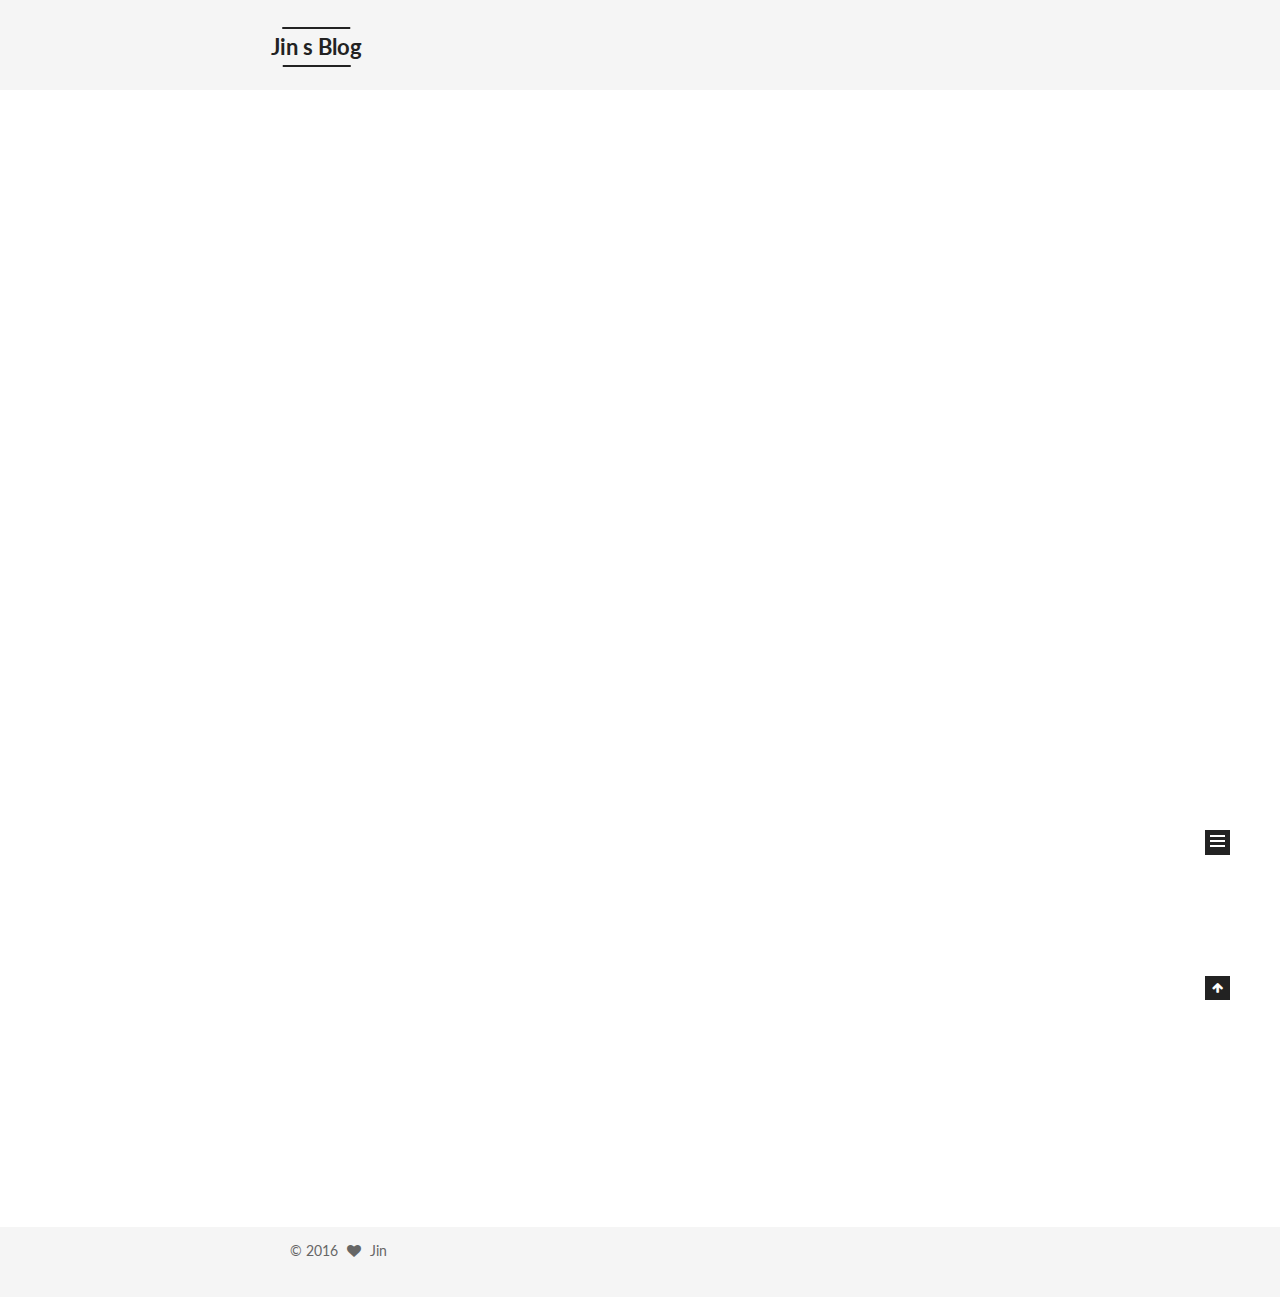
<file: index.html>
<!doctype html>



  


<html class="theme-next mist use-motion">
<head>
  <meta charset="UTF-8"/>
<meta http-equiv="X-UA-Compatible" content="IE=edge,chrome=1" />
<meta name="viewport" content="width=device-width, initial-scale=1, maximum-scale=1"/>



<meta http-equiv="Cache-Control" content="no-transform" />
<meta http-equiv="Cache-Control" content="no-siteapp" />












  
  
  <link href="/vendors/fancybox/source/jquery.fancybox.css?v=2.1.5" rel="stylesheet" type="text/css" />




  
  
  
  

  
    
    
  

  

  

  

  

  
    
    
    <link href="//fonts.googleapis.com/css?family=Lato:300,300italic,400,400italic,700,700italic&subset=latin,latin-ext" rel="stylesheet" type="text/css">
  






<link href="/vendors/font-awesome/css/font-awesome.min.css?v=4.4.0" rel="stylesheet" type="text/css" />

<link href="/css/main.css?v=5.0.1" rel="stylesheet" type="text/css" />


  <meta name="keywords" content="Hexo, NexT" />








  <link rel="shortcut icon" type="image/x-icon" href="/favicon.ico?v=5.0.1" />






<meta name="description" content="someday someone was gonna have to take a stand. someday someone was gonna have to say enough!">
<meta property="og:type" content="website">
<meta property="og:title" content="Jin s Blog">
<meta property="og:url" content="http://yoursite.com/index.html">
<meta property="og:site_name" content="Jin s Blog">
<meta property="og:description" content="someday someone was gonna have to take a stand. someday someone was gonna have to say enough!">
<meta name="twitter:card" content="summary">
<meta name="twitter:title" content="Jin s Blog">
<meta name="twitter:description" content="someday someone was gonna have to take a stand. someday someone was gonna have to say enough!">



<script type="text/javascript" id="hexo.configuration">
  var NexT = window.NexT || {};
  var CONFIG = {
    scheme: 'Mist',
    sidebar: {"position":"left","display":"always"},
    fancybox: true,
    motion: true,
    duoshuo: {
      userId: 0,
      author: '博主'
    }
  };
</script>




  <link rel="canonical" href="http://yoursite.com/"/>

  <title> Jin s Blog </title>
</head>

<body itemscope itemtype="http://schema.org/WebPage" lang="zh-Hans">

  










  
  
    
  

  <div class="container one-collumn sidebar-position-left 
   page-home 
 ">
    <div class="headband"></div>

    <header id="header" class="header" itemscope itemtype="http://schema.org/WPHeader">
      <div class="header-inner"><div class="site-meta ">
  

  <div class="custom-logo-site-title">
    <a href="/"  class="brand" rel="start">
      <span class="logo-line-before"><i></i></span>
      <span class="site-title">Jin s Blog</span>
      <span class="logo-line-after"><i></i></span>
    </a>
  </div>
  <p class="site-subtitle">a front-end developer</p>
</div>

<div class="site-nav-toggle">
  <button>
    <span class="btn-bar"></span>
    <span class="btn-bar"></span>
    <span class="btn-bar"></span>
  </button>
</div>

<nav class="site-nav">
  

  
    <ul id="menu" class="menu">
      
        
        <li class="menu-item menu-item-home">
          <a href="/" rel="section">
            
              <i class="menu-item-icon fa fa-fw fa-home"></i> <br />
            
            首页
          </a>
        </li>
      
        
        <li class="menu-item menu-item-archives">
          <a href="/archives" rel="section">
            
              <i class="menu-item-icon fa fa-fw fa-archive"></i> <br />
            
            归档
          </a>
        </li>
      
        
        <li class="menu-item menu-item-tags">
          <a href="/tags" rel="section">
            
              <i class="menu-item-icon fa fa-fw fa-tags"></i> <br />
            
            标签
          </a>
        </li>
      

      
    </ul>
  

  
</nav>

 </div>
    </header>

    <main id="main" class="main">
      <div class="main-inner">
        <div class="content-wrap">
          <div id="content" class="content">
            
  <section id="posts" class="posts-expand">
    
      

  
  

  
  
  

  <article class="post post-type-normal " itemscope itemtype="http://schema.org/Article">

    
      <header class="post-header">

        
        
          <h1 class="post-title" itemprop="name headline">
            
            
              
                
                <a class="post-title-link" href="/2016/07/21/hello-world/" itemprop="url">
                  Hello World
                </a>
              
            
          </h1>
        

        <div class="post-meta">
          <span class="post-time">
            <span class="post-meta-item-icon">
              <i class="fa fa-calendar-o"></i>
            </span>
            <span class="post-meta-item-text">发表于</span>
            <time itemprop="dateCreated" datetime="2016-07-21T17:19:19+08:00" content="2016-07-21">
              2016-07-21
            </time>
          </span>

          

          
            
          

          

          
          

          
        </div>
      </header>
    


    <div class="post-body" itemprop="articleBody">

      
      

      
        
          
            <p>Welcome to <a href="https://hexo.io/" target="_blank" rel="external">Hexo</a>! This is your very first post. Check <a href="https://hexo.io/docs/" target="_blank" rel="external">documentation</a> for more info. If you get any problems when using Hexo, you can find the answer in <a href="https://hexo.io/docs/troubleshooting.html" target="_blank" rel="external">troubleshooting</a> or you can ask me on <a href="https://github.com/hexojs/hexo/issues" target="_blank" rel="external">GitHub</a>.</p>
<h2 id="Quick-Start"><a href="#Quick-Start" class="headerlink" title="Quick Start"></a>Quick Start</h2><h3 id="Create-a-new-post"><a href="#Create-a-new-post" class="headerlink" title="Create a new post"></a>Create a new post</h3><figure class="highlight bash"><table><tr><td class="gutter"><pre><div class="line">1</div></pre></td><td class="code"><pre><div class="line">$ hexo new <span class="string">"My New Post"</span></div></pre></td></tr></table></figure>
<p>More info: <a href="https://hexo.io/docs/writing.html" target="_blank" rel="external">Writing</a></p>
<h3 id="Run-server"><a href="#Run-server" class="headerlink" title="Run server"></a>Run server</h3><figure class="highlight bash"><table><tr><td class="gutter"><pre><div class="line">1</div></pre></td><td class="code"><pre><div class="line">$ hexo server</div></pre></td></tr></table></figure>
<p>More info: <a href="https://hexo.io/docs/server.html" target="_blank" rel="external">Server</a></p>
<h3 id="Generate-static-files"><a href="#Generate-static-files" class="headerlink" title="Generate static files"></a>Generate static files</h3><figure class="highlight bash"><table><tr><td class="gutter"><pre><div class="line">1</div></pre></td><td class="code"><pre><div class="line">$ hexo generate</div></pre></td></tr></table></figure>
<p>More info: <a href="https://hexo.io/docs/generating.html" target="_blank" rel="external">Generating</a></p>
<h3 id="Deploy-to-remote-sites"><a href="#Deploy-to-remote-sites" class="headerlink" title="Deploy to remote sites"></a>Deploy to remote sites</h3><figure class="highlight bash"><table><tr><td class="gutter"><pre><div class="line">1</div></pre></td><td class="code"><pre><div class="line">$ hexo deploy</div></pre></td></tr></table></figure>
<p>More info: <a href="https://hexo.io/docs/deployment.html" target="_blank" rel="external">Deployment</a></p>

          
        
      
    </div>

    <div>
      
    </div>

    <div>
      
    </div>

    <footer class="post-footer">
      

      

      
      
        <div class="post-eof"></div>
      
    </footer>
  </article>


    
  </section>

  


          </div>
          


          

        </div>
        
          
  
  <div class="sidebar-toggle">
    <div class="sidebar-toggle-line-wrap">
      <span class="sidebar-toggle-line sidebar-toggle-line-first"></span>
      <span class="sidebar-toggle-line sidebar-toggle-line-middle"></span>
      <span class="sidebar-toggle-line sidebar-toggle-line-last"></span>
    </div>
  </div>

  <aside id="sidebar" class="sidebar">
    <div class="sidebar-inner">

      

      

      <section class="site-overview sidebar-panel  sidebar-panel-active ">
        <div class="site-author motion-element" itemprop="author" itemscope itemtype="http://schema.org/Person">
          <img class="site-author-image" itemprop="image"
               src="/images/avatar.gif"
               alt="Jin" />
          <p class="site-author-name" itemprop="name">Jin</p>
          <p class="site-description motion-element" itemprop="description">someday someone was gonna have to take a stand. someday someone was gonna have to say enough!</p>
        </div>
        <nav class="site-state motion-element">
          <div class="site-state-item site-state-posts">
            <a href="/archives">
              <span class="site-state-item-count">1</span>
              <span class="site-state-item-name">日志</span>
            </a>
          </div>

          

          

        </nav>

        

        <div class="links-of-author motion-element">
          
        </div>

        
        

        
        

      </section>

      

    </div>
  </aside>


        
      </div>
    </main>

    <footer id="footer" class="footer">
      <div class="footer-inner">
        <div class="copyright" >
  
  &copy; 
  <span itemprop="copyrightYear">2016</span>
  <span class="with-love">
    <i class="fa fa-heart"></i>
  </span>
  <span class="author" itemprop="copyrightHolder">Jin</span>
</div>



        

        
      </div>
    </footer>

    <div class="back-to-top">
      <i class="fa fa-arrow-up"></i>
    </div>
  </div>

  

<script type="text/javascript">
  if (Object.prototype.toString.call(window.Promise) !== '[object Function]') {
    window.Promise = null;
  }
</script>









  



  
  <script type="text/javascript" src="/vendors/jquery/index.js?v=2.1.3"></script>

  
  <script type="text/javascript" src="/vendors/fastclick/lib/fastclick.min.js?v=1.0.6"></script>

  
  <script type="text/javascript" src="/vendors/jquery_lazyload/jquery.lazyload.js?v=1.9.7"></script>

  
  <script type="text/javascript" src="/vendors/velocity/velocity.min.js?v=1.2.1"></script>

  
  <script type="text/javascript" src="/vendors/velocity/velocity.ui.min.js?v=1.2.1"></script>

  
  <script type="text/javascript" src="/vendors/fancybox/source/jquery.fancybox.pack.js?v=2.1.5"></script>


  


  <script type="text/javascript" src="/js/src/utils.js?v=5.0.1"></script>

  <script type="text/javascript" src="/js/src/motion.js?v=5.0.1"></script>



  
  

  

  


  <script type="text/javascript" src="/js/src/bootstrap.js?v=5.0.1"></script>



  



  




  
  

  

  

  

</body>
</html>
</file>
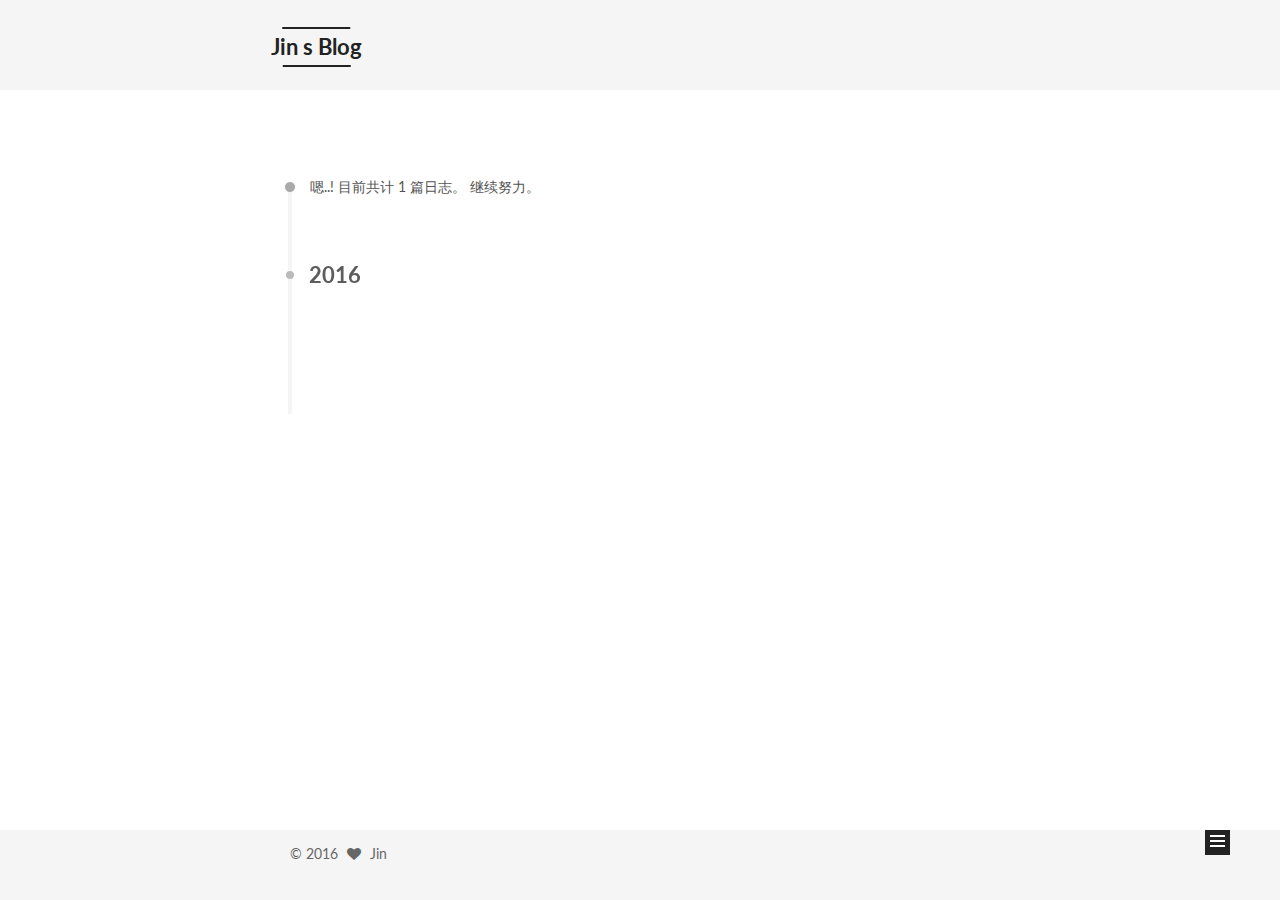
<file: archives/index.html>
<!doctype html>



  


<html class="theme-next mist use-motion">
<head>
  <meta charset="UTF-8"/>
<meta http-equiv="X-UA-Compatible" content="IE=edge,chrome=1" />
<meta name="viewport" content="width=device-width, initial-scale=1, maximum-scale=1"/>



<meta http-equiv="Cache-Control" content="no-transform" />
<meta http-equiv="Cache-Control" content="no-siteapp" />












  
  
  <link href="/vendors/fancybox/source/jquery.fancybox.css?v=2.1.5" rel="stylesheet" type="text/css" />




  
  
  
  

  
    
    
  

  

  

  

  

  
    
    
    <link href="//fonts.googleapis.com/css?family=Lato:300,300italic,400,400italic,700,700italic&subset=latin,latin-ext" rel="stylesheet" type="text/css">
  






<link href="/vendors/font-awesome/css/font-awesome.min.css?v=4.4.0" rel="stylesheet" type="text/css" />

<link href="/css/main.css?v=5.0.1" rel="stylesheet" type="text/css" />


  <meta name="keywords" content="Hexo, NexT" />








  <link rel="shortcut icon" type="image/x-icon" href="/favicon.ico?v=5.0.1" />






<meta name="description" content="someday someone was gonna have to take a stand. someday someone was gonna have to say enough!">
<meta property="og:type" content="website">
<meta property="og:title" content="Jin s Blog">
<meta property="og:url" content="http://yoursite.com/archives/index.html">
<meta property="og:site_name" content="Jin s Blog">
<meta property="og:description" content="someday someone was gonna have to take a stand. someday someone was gonna have to say enough!">
<meta name="twitter:card" content="summary">
<meta name="twitter:title" content="Jin s Blog">
<meta name="twitter:description" content="someday someone was gonna have to take a stand. someday someone was gonna have to say enough!">



<script type="text/javascript" id="hexo.configuration">
  var NexT = window.NexT || {};
  var CONFIG = {
    scheme: 'Mist',
    sidebar: {"position":"left","display":"always"},
    fancybox: true,
    motion: true,
    duoshuo: {
      userId: 0,
      author: '博主'
    }
  };
</script>




  <link rel="canonical" href="http://yoursite.com/archives/"/>

  <title> 归档 | Jin s Blog </title>
</head>

<body itemscope itemtype="http://schema.org/WebPage" lang="zh-Hans">

  










  
  
    
  

  <div class="container one-collumn sidebar-position-left  page-archive  ">
    <div class="headband"></div>

    <header id="header" class="header" itemscope itemtype="http://schema.org/WPHeader">
      <div class="header-inner"><div class="site-meta ">
  

  <div class="custom-logo-site-title">
    <a href="/"  class="brand" rel="start">
      <span class="logo-line-before"><i></i></span>
      <span class="site-title">Jin s Blog</span>
      <span class="logo-line-after"><i></i></span>
    </a>
  </div>
  <p class="site-subtitle">a front-end developer</p>
</div>

<div class="site-nav-toggle">
  <button>
    <span class="btn-bar"></span>
    <span class="btn-bar"></span>
    <span class="btn-bar"></span>
  </button>
</div>

<nav class="site-nav">
  

  
    <ul id="menu" class="menu">
      
        
        <li class="menu-item menu-item-home">
          <a href="/" rel="section">
            
              <i class="menu-item-icon fa fa-fw fa-home"></i> <br />
            
            首页
          </a>
        </li>
      
        
        <li class="menu-item menu-item-archives">
          <a href="/archives" rel="section">
            
              <i class="menu-item-icon fa fa-fw fa-archive"></i> <br />
            
            归档
          </a>
        </li>
      
        
        <li class="menu-item menu-item-tags">
          <a href="/tags" rel="section">
            
              <i class="menu-item-icon fa fa-fw fa-tags"></i> <br />
            
            标签
          </a>
        </li>
      

      
    </ul>
  

  
</nav>

 </div>
    </header>

    <main id="main" class="main">
      <div class="main-inner">
        <div class="content-wrap">
          <div id="content" class="content">
            

  <section id="posts" class="posts-collapse">
    <span class="archive-move-on"></span>

    <span class="archive-page-counter">
      
      
      
        
      
      嗯..! 目前共计 1 篇日志。 继续努力。
    </span>

    

      
      
      

      
        
        <div class="collection-title">
          <h2 class="archive-year motion-element" id="archive-year-2016">2016</h2>
        </div>
      
      

      

  <article class="post post-type-normal" itemscope itemtype="http://schema.org/Article">
    <header class="post-header">

      <h1 class="post-title">
        
            <a class="post-title-link" href="/2016/07/21/hello-world/" itemprop="url">
              
                <span itemprop="name">Hello World</span>
              
            </a>
        
      </h1>

      <div class="post-meta">
        <time class="post-time" itemprop="dateCreated"
              datetime="2016-07-21T17:19:19+08:00"
              content="2016-07-21" >
          07-21
        </time>
      </div>

    </header>
  </article>



    

  </section>

  



          </div>
          


          

        </div>
        
          
  
  <div class="sidebar-toggle">
    <div class="sidebar-toggle-line-wrap">
      <span class="sidebar-toggle-line sidebar-toggle-line-first"></span>
      <span class="sidebar-toggle-line sidebar-toggle-line-middle"></span>
      <span class="sidebar-toggle-line sidebar-toggle-line-last"></span>
    </div>
  </div>

  <aside id="sidebar" class="sidebar">
    <div class="sidebar-inner">

      

      

      <section class="site-overview sidebar-panel  sidebar-panel-active ">
        <div class="site-author motion-element" itemprop="author" itemscope itemtype="http://schema.org/Person">
          <img class="site-author-image" itemprop="image"
               src="/images/avatar.gif"
               alt="Jin" />
          <p class="site-author-name" itemprop="name">Jin</p>
          <p class="site-description motion-element" itemprop="description">someday someone was gonna have to take a stand. someday someone was gonna have to say enough!</p>
        </div>
        <nav class="site-state motion-element">
          <div class="site-state-item site-state-posts">
            <a href="/archives">
              <span class="site-state-item-count">1</span>
              <span class="site-state-item-name">日志</span>
            </a>
          </div>

          

          

        </nav>

        

        <div class="links-of-author motion-element">
          
        </div>

        
        

        
        

      </section>

      

    </div>
  </aside>


        
      </div>
    </main>

    <footer id="footer" class="footer">
      <div class="footer-inner">
        <div class="copyright" >
  
  &copy; 
  <span itemprop="copyrightYear">2016</span>
  <span class="with-love">
    <i class="fa fa-heart"></i>
  </span>
  <span class="author" itemprop="copyrightHolder">Jin</span>
</div>



        

        
      </div>
    </footer>

    <div class="back-to-top">
      <i class="fa fa-arrow-up"></i>
    </div>
  </div>

  

<script type="text/javascript">
  if (Object.prototype.toString.call(window.Promise) !== '[object Function]') {
    window.Promise = null;
  }
</script>









  



  
  <script type="text/javascript" src="/vendors/jquery/index.js?v=2.1.3"></script>

  
  <script type="text/javascript" src="/vendors/fastclick/lib/fastclick.min.js?v=1.0.6"></script>

  
  <script type="text/javascript" src="/vendors/jquery_lazyload/jquery.lazyload.js?v=1.9.7"></script>

  
  <script type="text/javascript" src="/vendors/velocity/velocity.min.js?v=1.2.1"></script>

  
  <script type="text/javascript" src="/vendors/velocity/velocity.ui.min.js?v=1.2.1"></script>

  
  <script type="text/javascript" src="/vendors/fancybox/source/jquery.fancybox.pack.js?v=2.1.5"></script>


  


  <script type="text/javascript" src="/js/src/utils.js?v=5.0.1"></script>

  <script type="text/javascript" src="/js/src/motion.js?v=5.0.1"></script>



  
  

  
  
    <script type="text/javascript" id="motion.page.archive">
      $('.archive-year').velocity('transition.slideLeftIn');
    </script>
  


  


  <script type="text/javascript" src="/js/src/bootstrap.js?v=5.0.1"></script>



  



  




  
  

  

  

  

</body>
</html>
</file>
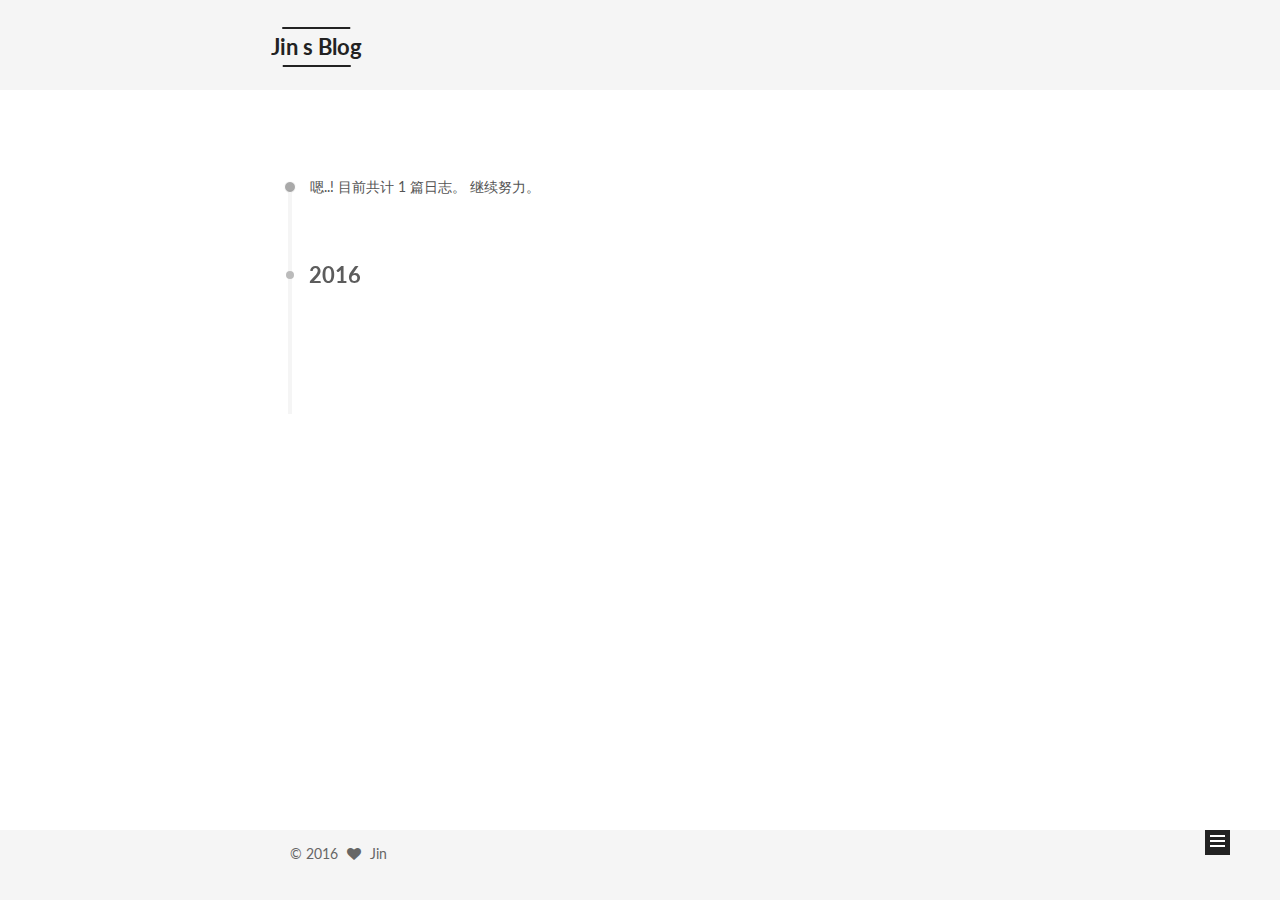
<file: archives/2016/index.html>
<!doctype html>



  


<html class="theme-next mist use-motion">
<head>
  <meta charset="UTF-8"/>
<meta http-equiv="X-UA-Compatible" content="IE=edge,chrome=1" />
<meta name="viewport" content="width=device-width, initial-scale=1, maximum-scale=1"/>



<meta http-equiv="Cache-Control" content="no-transform" />
<meta http-equiv="Cache-Control" content="no-siteapp" />












  
  
  <link href="/vendors/fancybox/source/jquery.fancybox.css?v=2.1.5" rel="stylesheet" type="text/css" />




  
  
  
  

  
    
    
  

  

  

  

  

  
    
    
    <link href="//fonts.googleapis.com/css?family=Lato:300,300italic,400,400italic,700,700italic&subset=latin,latin-ext" rel="stylesheet" type="text/css">
  






<link href="/vendors/font-awesome/css/font-awesome.min.css?v=4.4.0" rel="stylesheet" type="text/css" />

<link href="/css/main.css?v=5.0.1" rel="stylesheet" type="text/css" />


  <meta name="keywords" content="Hexo, NexT" />








  <link rel="shortcut icon" type="image/x-icon" href="/favicon.ico?v=5.0.1" />






<meta name="description" content="someday someone was gonna have to take a stand. someday someone was gonna have to say enough!">
<meta property="og:type" content="website">
<meta property="og:title" content="Jin s Blog">
<meta property="og:url" content="http://yoursite.com/archives/2016/index.html">
<meta property="og:site_name" content="Jin s Blog">
<meta property="og:description" content="someday someone was gonna have to take a stand. someday someone was gonna have to say enough!">
<meta name="twitter:card" content="summary">
<meta name="twitter:title" content="Jin s Blog">
<meta name="twitter:description" content="someday someone was gonna have to take a stand. someday someone was gonna have to say enough!">



<script type="text/javascript" id="hexo.configuration">
  var NexT = window.NexT || {};
  var CONFIG = {
    scheme: 'Mist',
    sidebar: {"position":"left","display":"always"},
    fancybox: true,
    motion: true,
    duoshuo: {
      userId: 0,
      author: '博主'
    }
  };
</script>




  <link rel="canonical" href="http://yoursite.com/archives/2016/"/>

  <title> 归档 | Jin s Blog </title>
</head>

<body itemscope itemtype="http://schema.org/WebPage" lang="zh-Hans">

  










  
  
    
  

  <div class="container one-collumn sidebar-position-left  page-archive  ">
    <div class="headband"></div>

    <header id="header" class="header" itemscope itemtype="http://schema.org/WPHeader">
      <div class="header-inner"><div class="site-meta ">
  

  <div class="custom-logo-site-title">
    <a href="/"  class="brand" rel="start">
      <span class="logo-line-before"><i></i></span>
      <span class="site-title">Jin s Blog</span>
      <span class="logo-line-after"><i></i></span>
    </a>
  </div>
  <p class="site-subtitle">a front-end developer</p>
</div>

<div class="site-nav-toggle">
  <button>
    <span class="btn-bar"></span>
    <span class="btn-bar"></span>
    <span class="btn-bar"></span>
  </button>
</div>

<nav class="site-nav">
  

  
    <ul id="menu" class="menu">
      
        
        <li class="menu-item menu-item-home">
          <a href="/" rel="section">
            
              <i class="menu-item-icon fa fa-fw fa-home"></i> <br />
            
            首页
          </a>
        </li>
      
        
        <li class="menu-item menu-item-archives">
          <a href="/archives" rel="section">
            
              <i class="menu-item-icon fa fa-fw fa-archive"></i> <br />
            
            归档
          </a>
        </li>
      
        
        <li class="menu-item menu-item-tags">
          <a href="/tags" rel="section">
            
              <i class="menu-item-icon fa fa-fw fa-tags"></i> <br />
            
            标签
          </a>
        </li>
      

      
    </ul>
  

  
</nav>

 </div>
    </header>

    <main id="main" class="main">
      <div class="main-inner">
        <div class="content-wrap">
          <div id="content" class="content">
            

  <section id="posts" class="posts-collapse">
    <span class="archive-move-on"></span>

    <span class="archive-page-counter">
      
      
      
        
      
      嗯..! 目前共计 1 篇日志。 继续努力。
    </span>

    

      
      
      

      
        
        <div class="collection-title">
          <h2 class="archive-year motion-element" id="archive-year-2016">2016</h2>
        </div>
      
      

      

  <article class="post post-type-normal" itemscope itemtype="http://schema.org/Article">
    <header class="post-header">

      <h1 class="post-title">
        
            <a class="post-title-link" href="/2016/07/21/hello-world/" itemprop="url">
              
                <span itemprop="name">Hello World</span>
              
            </a>
        
      </h1>

      <div class="post-meta">
        <time class="post-time" itemprop="dateCreated"
              datetime="2016-07-21T17:19:19+08:00"
              content="2016-07-21" >
          07-21
        </time>
      </div>

    </header>
  </article>



    

  </section>

  



          </div>
          


          

        </div>
        
          
  
  <div class="sidebar-toggle">
    <div class="sidebar-toggle-line-wrap">
      <span class="sidebar-toggle-line sidebar-toggle-line-first"></span>
      <span class="sidebar-toggle-line sidebar-toggle-line-middle"></span>
      <span class="sidebar-toggle-line sidebar-toggle-line-last"></span>
    </div>
  </div>

  <aside id="sidebar" class="sidebar">
    <div class="sidebar-inner">

      

      

      <section class="site-overview sidebar-panel  sidebar-panel-active ">
        <div class="site-author motion-element" itemprop="author" itemscope itemtype="http://schema.org/Person">
          <img class="site-author-image" itemprop="image"
               src="/images/avatar.gif"
               alt="Jin" />
          <p class="site-author-name" itemprop="name">Jin</p>
          <p class="site-description motion-element" itemprop="description">someday someone was gonna have to take a stand. someday someone was gonna have to say enough!</p>
        </div>
        <nav class="site-state motion-element">
          <div class="site-state-item site-state-posts">
            <a href="/archives">
              <span class="site-state-item-count">1</span>
              <span class="site-state-item-name">日志</span>
            </a>
          </div>

          

          

        </nav>

        

        <div class="links-of-author motion-element">
          
        </div>

        
        

        
        

      </section>

      

    </div>
  </aside>


        
      </div>
    </main>

    <footer id="footer" class="footer">
      <div class="footer-inner">
        <div class="copyright" >
  
  &copy; 
  <span itemprop="copyrightYear">2016</span>
  <span class="with-love">
    <i class="fa fa-heart"></i>
  </span>
  <span class="author" itemprop="copyrightHolder">Jin</span>
</div>



        

        
      </div>
    </footer>

    <div class="back-to-top">
      <i class="fa fa-arrow-up"></i>
    </div>
  </div>

  

<script type="text/javascript">
  if (Object.prototype.toString.call(window.Promise) !== '[object Function]') {
    window.Promise = null;
  }
</script>









  



  
  <script type="text/javascript" src="/vendors/jquery/index.js?v=2.1.3"></script>

  
  <script type="text/javascript" src="/vendors/fastclick/lib/fastclick.min.js?v=1.0.6"></script>

  
  <script type="text/javascript" src="/vendors/jquery_lazyload/jquery.lazyload.js?v=1.9.7"></script>

  
  <script type="text/javascript" src="/vendors/velocity/velocity.min.js?v=1.2.1"></script>

  
  <script type="text/javascript" src="/vendors/velocity/velocity.ui.min.js?v=1.2.1"></script>

  
  <script type="text/javascript" src="/vendors/fancybox/source/jquery.fancybox.pack.js?v=2.1.5"></script>


  


  <script type="text/javascript" src="/js/src/utils.js?v=5.0.1"></script>

  <script type="text/javascript" src="/js/src/motion.js?v=5.0.1"></script>



  
  

  
  
    <script type="text/javascript" id="motion.page.archive">
      $('.archive-year').velocity('transition.slideLeftIn');
    </script>
  


  


  <script type="text/javascript" src="/js/src/bootstrap.js?v=5.0.1"></script>



  



  




  
  

  

  

  

</body>
</html>
</file>
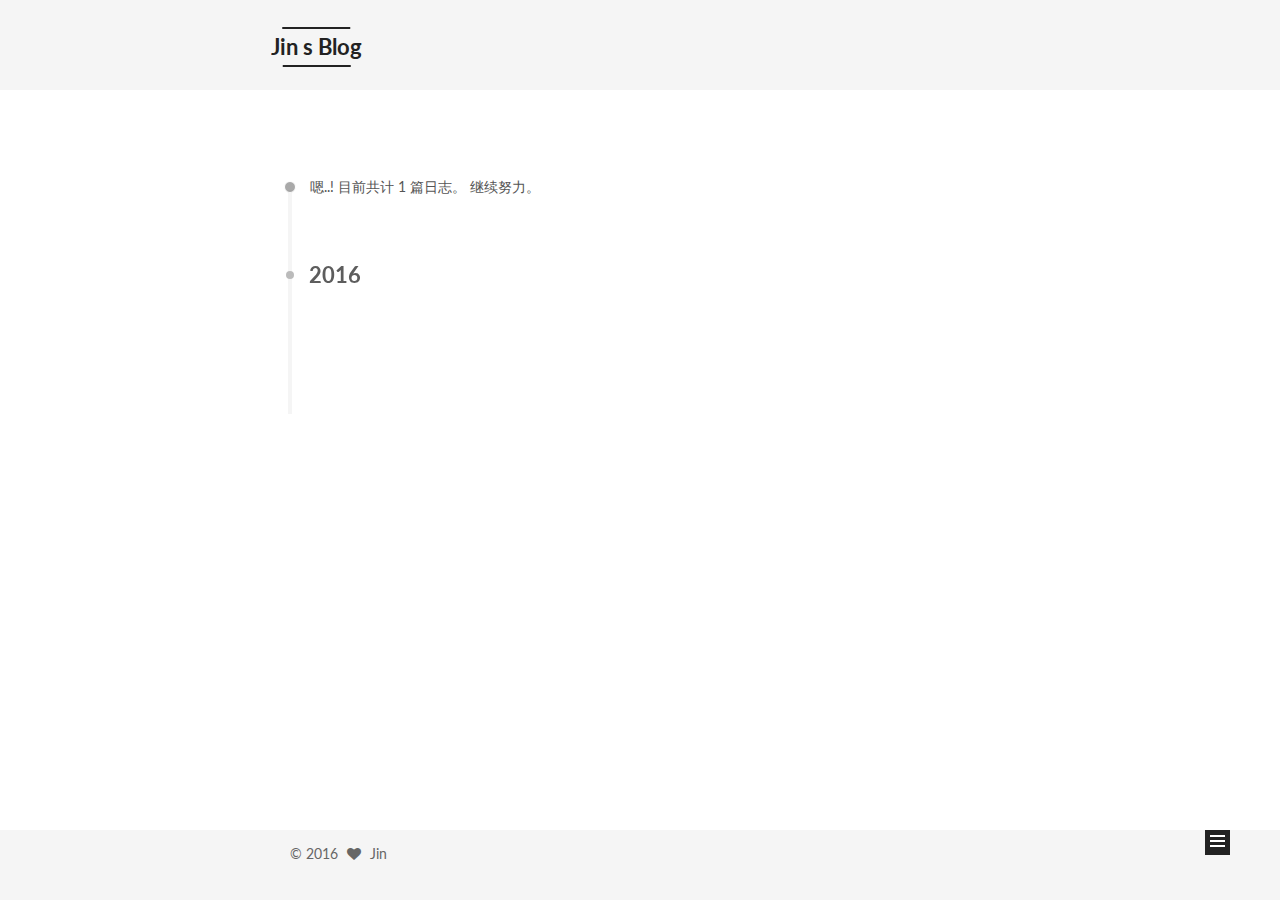
<file: archives/2016/07/index.html>
<!doctype html>



  


<html class="theme-next mist use-motion">
<head>
  <meta charset="UTF-8"/>
<meta http-equiv="X-UA-Compatible" content="IE=edge,chrome=1" />
<meta name="viewport" content="width=device-width, initial-scale=1, maximum-scale=1"/>



<meta http-equiv="Cache-Control" content="no-transform" />
<meta http-equiv="Cache-Control" content="no-siteapp" />












  
  
  <link href="/vendors/fancybox/source/jquery.fancybox.css?v=2.1.5" rel="stylesheet" type="text/css" />




  
  
  
  

  
    
    
  

  

  

  

  

  
    
    
    <link href="//fonts.googleapis.com/css?family=Lato:300,300italic,400,400italic,700,700italic&subset=latin,latin-ext" rel="stylesheet" type="text/css">
  






<link href="/vendors/font-awesome/css/font-awesome.min.css?v=4.4.0" rel="stylesheet" type="text/css" />

<link href="/css/main.css?v=5.0.1" rel="stylesheet" type="text/css" />


  <meta name="keywords" content="Hexo, NexT" />








  <link rel="shortcut icon" type="image/x-icon" href="/favicon.ico?v=5.0.1" />






<meta name="description" content="someday someone was gonna have to take a stand. someday someone was gonna have to say enough!">
<meta property="og:type" content="website">
<meta property="og:title" content="Jin s Blog">
<meta property="og:url" content="http://yoursite.com/archives/2016/07/index.html">
<meta property="og:site_name" content="Jin s Blog">
<meta property="og:description" content="someday someone was gonna have to take a stand. someday someone was gonna have to say enough!">
<meta name="twitter:card" content="summary">
<meta name="twitter:title" content="Jin s Blog">
<meta name="twitter:description" content="someday someone was gonna have to take a stand. someday someone was gonna have to say enough!">



<script type="text/javascript" id="hexo.configuration">
  var NexT = window.NexT || {};
  var CONFIG = {
    scheme: 'Mist',
    sidebar: {"position":"left","display":"always"},
    fancybox: true,
    motion: true,
    duoshuo: {
      userId: 0,
      author: '博主'
    }
  };
</script>




  <link rel="canonical" href="http://yoursite.com/archives/2016/07/"/>

  <title> 归档 | Jin s Blog </title>
</head>

<body itemscope itemtype="http://schema.org/WebPage" lang="zh-Hans">

  










  
  
    
  

  <div class="container one-collumn sidebar-position-left  page-archive  ">
    <div class="headband"></div>

    <header id="header" class="header" itemscope itemtype="http://schema.org/WPHeader">
      <div class="header-inner"><div class="site-meta ">
  

  <div class="custom-logo-site-title">
    <a href="/"  class="brand" rel="start">
      <span class="logo-line-before"><i></i></span>
      <span class="site-title">Jin s Blog</span>
      <span class="logo-line-after"><i></i></span>
    </a>
  </div>
  <p class="site-subtitle">a front-end developer</p>
</div>

<div class="site-nav-toggle">
  <button>
    <span class="btn-bar"></span>
    <span class="btn-bar"></span>
    <span class="btn-bar"></span>
  </button>
</div>

<nav class="site-nav">
  

  
    <ul id="menu" class="menu">
      
        
        <li class="menu-item menu-item-home">
          <a href="/" rel="section">
            
              <i class="menu-item-icon fa fa-fw fa-home"></i> <br />
            
            首页
          </a>
        </li>
      
        
        <li class="menu-item menu-item-archives">
          <a href="/archives" rel="section">
            
              <i class="menu-item-icon fa fa-fw fa-archive"></i> <br />
            
            归档
          </a>
        </li>
      
        
        <li class="menu-item menu-item-tags">
          <a href="/tags" rel="section">
            
              <i class="menu-item-icon fa fa-fw fa-tags"></i> <br />
            
            标签
          </a>
        </li>
      

      
    </ul>
  

  
</nav>

 </div>
    </header>

    <main id="main" class="main">
      <div class="main-inner">
        <div class="content-wrap">
          <div id="content" class="content">
            

  <section id="posts" class="posts-collapse">
    <span class="archive-move-on"></span>

    <span class="archive-page-counter">
      
      
      
        
      
      嗯..! 目前共计 1 篇日志。 继续努力。
    </span>

    

      
      
      

      
        
        <div class="collection-title">
          <h2 class="archive-year motion-element" id="archive-year-2016">2016</h2>
        </div>
      
      

      

  <article class="post post-type-normal" itemscope itemtype="http://schema.org/Article">
    <header class="post-header">

      <h1 class="post-title">
        
            <a class="post-title-link" href="/2016/07/21/hello-world/" itemprop="url">
              
                <span itemprop="name">Hello World</span>
              
            </a>
        
      </h1>

      <div class="post-meta">
        <time class="post-time" itemprop="dateCreated"
              datetime="2016-07-21T17:19:19+08:00"
              content="2016-07-21" >
          07-21
        </time>
      </div>

    </header>
  </article>



    

  </section>

  



          </div>
          


          

        </div>
        
          
  
  <div class="sidebar-toggle">
    <div class="sidebar-toggle-line-wrap">
      <span class="sidebar-toggle-line sidebar-toggle-line-first"></span>
      <span class="sidebar-toggle-line sidebar-toggle-line-middle"></span>
      <span class="sidebar-toggle-line sidebar-toggle-line-last"></span>
    </div>
  </div>

  <aside id="sidebar" class="sidebar">
    <div class="sidebar-inner">

      

      

      <section class="site-overview sidebar-panel  sidebar-panel-active ">
        <div class="site-author motion-element" itemprop="author" itemscope itemtype="http://schema.org/Person">
          <img class="site-author-image" itemprop="image"
               src="/images/avatar.gif"
               alt="Jin" />
          <p class="site-author-name" itemprop="name">Jin</p>
          <p class="site-description motion-element" itemprop="description">someday someone was gonna have to take a stand. someday someone was gonna have to say enough!</p>
        </div>
        <nav class="site-state motion-element">
          <div class="site-state-item site-state-posts">
            <a href="/archives">
              <span class="site-state-item-count">1</span>
              <span class="site-state-item-name">日志</span>
            </a>
          </div>

          

          

        </nav>

        

        <div class="links-of-author motion-element">
          
        </div>

        
        

        
        

      </section>

      

    </div>
  </aside>


        
      </div>
    </main>

    <footer id="footer" class="footer">
      <div class="footer-inner">
        <div class="copyright" >
  
  &copy; 
  <span itemprop="copyrightYear">2016</span>
  <span class="with-love">
    <i class="fa fa-heart"></i>
  </span>
  <span class="author" itemprop="copyrightHolder">Jin</span>
</div>



        

        
      </div>
    </footer>

    <div class="back-to-top">
      <i class="fa fa-arrow-up"></i>
    </div>
  </div>

  

<script type="text/javascript">
  if (Object.prototype.toString.call(window.Promise) !== '[object Function]') {
    window.Promise = null;
  }
</script>









  



  
  <script type="text/javascript" src="/vendors/jquery/index.js?v=2.1.3"></script>

  
  <script type="text/javascript" src="/vendors/fastclick/lib/fastclick.min.js?v=1.0.6"></script>

  
  <script type="text/javascript" src="/vendors/jquery_lazyload/jquery.lazyload.js?v=1.9.7"></script>

  
  <script type="text/javascript" src="/vendors/velocity/velocity.min.js?v=1.2.1"></script>

  
  <script type="text/javascript" src="/vendors/velocity/velocity.ui.min.js?v=1.2.1"></script>

  
  <script type="text/javascript" src="/vendors/fancybox/source/jquery.fancybox.pack.js?v=2.1.5"></script>


  


  <script type="text/javascript" src="/js/src/utils.js?v=5.0.1"></script>

  <script type="text/javascript" src="/js/src/motion.js?v=5.0.1"></script>



  
  

  
  
    <script type="text/javascript" id="motion.page.archive">
      $('.archive-year').velocity('transition.slideLeftIn');
    </script>
  


  


  <script type="text/javascript" src="/js/src/bootstrap.js?v=5.0.1"></script>



  



  




  
  

  

  

  

</body>
</html>
</file>
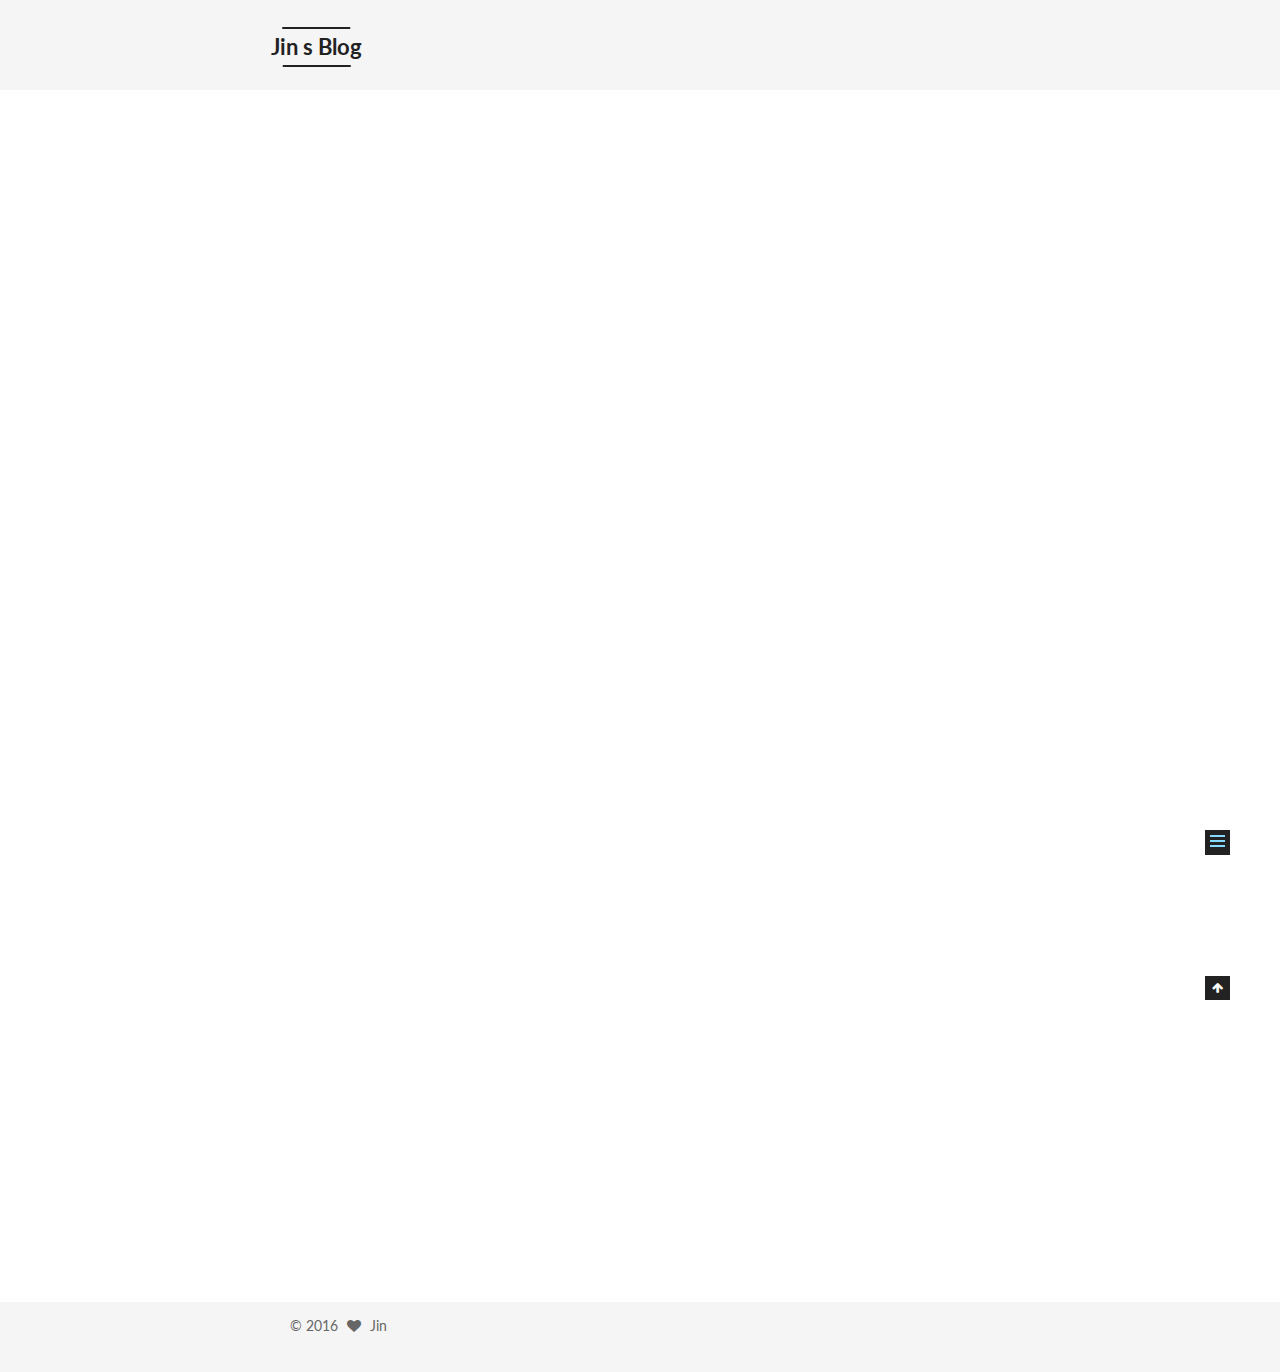
<file: 2016/07/21/hello-world/index.html>
<!doctype html>



  


<html class="theme-next mist use-motion">
<head>
  <meta charset="UTF-8"/>
<meta http-equiv="X-UA-Compatible" content="IE=edge,chrome=1" />
<meta name="viewport" content="width=device-width, initial-scale=1, maximum-scale=1"/>



<meta http-equiv="Cache-Control" content="no-transform" />
<meta http-equiv="Cache-Control" content="no-siteapp" />












  
  
  <link href="/vendors/fancybox/source/jquery.fancybox.css?v=2.1.5" rel="stylesheet" type="text/css" />




  
  
  
  

  
    
    
  

  

  

  

  

  
    
    
    <link href="//fonts.googleapis.com/css?family=Lato:300,300italic,400,400italic,700,700italic&subset=latin,latin-ext" rel="stylesheet" type="text/css">
  






<link href="/vendors/font-awesome/css/font-awesome.min.css?v=4.4.0" rel="stylesheet" type="text/css" />

<link href="/css/main.css?v=5.0.1" rel="stylesheet" type="text/css" />


  <meta name="keywords" content="Hexo, NexT" />








  <link rel="shortcut icon" type="image/x-icon" href="/favicon.ico?v=5.0.1" />






<meta name="description" content="Welcome to Hexo! This is your very first post. Check documentation for more info. If you get any problems when using Hexo, you can find the answer in troubleshooting or you can ask me on GitHub.
Quick">
<meta property="og:type" content="article">
<meta property="og:title" content="Hello World">
<meta property="og:url" content="http://yoursite.com/2016/07/21/hello-world/index.html">
<meta property="og:site_name" content="Jin s Blog">
<meta property="og:description" content="Welcome to Hexo! This is your very first post. Check documentation for more info. If you get any problems when using Hexo, you can find the answer in troubleshooting or you can ask me on GitHub.
Quick">
<meta property="og:updated_time" content="2016-07-21T10:13:11.923Z">
<meta name="twitter:card" content="summary">
<meta name="twitter:title" content="Hello World">
<meta name="twitter:description" content="Welcome to Hexo! This is your very first post. Check documentation for more info. If you get any problems when using Hexo, you can find the answer in troubleshooting or you can ask me on GitHub.
Quick">



<script type="text/javascript" id="hexo.configuration">
  var NexT = window.NexT || {};
  var CONFIG = {
    scheme: 'Mist',
    sidebar: {"position":"left","display":"always"},
    fancybox: true,
    motion: true,
    duoshuo: {
      userId: 0,
      author: '博主'
    }
  };
</script>




  <link rel="canonical" href="http://yoursite.com/2016/07/21/hello-world/"/>

  <title> Hello World | Jin s Blog </title>
</head>

<body itemscope itemtype="http://schema.org/WebPage" lang="zh-Hans">

  










  
  
    
  

  <div class="container one-collumn sidebar-position-left page-post-detail ">
    <div class="headband"></div>

    <header id="header" class="header" itemscope itemtype="http://schema.org/WPHeader">
      <div class="header-inner"><div class="site-meta ">
  

  <div class="custom-logo-site-title">
    <a href="/"  class="brand" rel="start">
      <span class="logo-line-before"><i></i></span>
      <span class="site-title">Jin s Blog</span>
      <span class="logo-line-after"><i></i></span>
    </a>
  </div>
  <p class="site-subtitle">a front-end developer</p>
</div>

<div class="site-nav-toggle">
  <button>
    <span class="btn-bar"></span>
    <span class="btn-bar"></span>
    <span class="btn-bar"></span>
  </button>
</div>

<nav class="site-nav">
  

  
    <ul id="menu" class="menu">
      
        
        <li class="menu-item menu-item-home">
          <a href="/" rel="section">
            
              <i class="menu-item-icon fa fa-fw fa-home"></i> <br />
            
            首页
          </a>
        </li>
      
        
        <li class="menu-item menu-item-archives">
          <a href="/archives" rel="section">
            
              <i class="menu-item-icon fa fa-fw fa-archive"></i> <br />
            
            归档
          </a>
        </li>
      
        
        <li class="menu-item menu-item-tags">
          <a href="/tags" rel="section">
            
              <i class="menu-item-icon fa fa-fw fa-tags"></i> <br />
            
            标签
          </a>
        </li>
      

      
    </ul>
  

  
</nav>

 </div>
    </header>

    <main id="main" class="main">
      <div class="main-inner">
        <div class="content-wrap">
          <div id="content" class="content">
            

  <div id="posts" class="posts-expand">
    

  
  

  
  
  

  <article class="post post-type-normal " itemscope itemtype="http://schema.org/Article">

    
      <header class="post-header">

        
        
          <h1 class="post-title" itemprop="name headline">
            
            
              
                Hello World
              
            
          </h1>
        

        <div class="post-meta">
          <span class="post-time">
            <span class="post-meta-item-icon">
              <i class="fa fa-calendar-o"></i>
            </span>
            <span class="post-meta-item-text">发表于</span>
            <time itemprop="dateCreated" datetime="2016-07-21T17:19:19+08:00" content="2016-07-21">
              2016-07-21
            </time>
          </span>

          

          
            
          

          

          
          

          
        </div>
      </header>
    


    <div class="post-body" itemprop="articleBody">

      
      

      
        <p>Welcome to <a href="https://hexo.io/" target="_blank" rel="external">Hexo</a>! This is your very first post. Check <a href="https://hexo.io/docs/" target="_blank" rel="external">documentation</a> for more info. If you get any problems when using Hexo, you can find the answer in <a href="https://hexo.io/docs/troubleshooting.html" target="_blank" rel="external">troubleshooting</a> or you can ask me on <a href="https://github.com/hexojs/hexo/issues" target="_blank" rel="external">GitHub</a>.</p>
<h2 id="Quick-Start"><a href="#Quick-Start" class="headerlink" title="Quick Start"></a>Quick Start</h2><h3 id="Create-a-new-post"><a href="#Create-a-new-post" class="headerlink" title="Create a new post"></a>Create a new post</h3><figure class="highlight bash"><table><tr><td class="gutter"><pre><div class="line">1</div></pre></td><td class="code"><pre><div class="line">$ hexo new <span class="string">"My New Post"</span></div></pre></td></tr></table></figure>
<p>More info: <a href="https://hexo.io/docs/writing.html" target="_blank" rel="external">Writing</a></p>
<h3 id="Run-server"><a href="#Run-server" class="headerlink" title="Run server"></a>Run server</h3><figure class="highlight bash"><table><tr><td class="gutter"><pre><div class="line">1</div></pre></td><td class="code"><pre><div class="line">$ hexo server</div></pre></td></tr></table></figure>
<p>More info: <a href="https://hexo.io/docs/server.html" target="_blank" rel="external">Server</a></p>
<h3 id="Generate-static-files"><a href="#Generate-static-files" class="headerlink" title="Generate static files"></a>Generate static files</h3><figure class="highlight bash"><table><tr><td class="gutter"><pre><div class="line">1</div></pre></td><td class="code"><pre><div class="line">$ hexo generate</div></pre></td></tr></table></figure>
<p>More info: <a href="https://hexo.io/docs/generating.html" target="_blank" rel="external">Generating</a></p>
<h3 id="Deploy-to-remote-sites"><a href="#Deploy-to-remote-sites" class="headerlink" title="Deploy to remote sites"></a>Deploy to remote sites</h3><figure class="highlight bash"><table><tr><td class="gutter"><pre><div class="line">1</div></pre></td><td class="code"><pre><div class="line">$ hexo deploy</div></pre></td></tr></table></figure>
<p>More info: <a href="https://hexo.io/docs/deployment.html" target="_blank" rel="external">Deployment</a></p>

      
    </div>

    <div>
      
        

      
    </div>

    <div>
      
        

      
    </div>

    <footer class="post-footer">
      

      

      
      
    </footer>
  </article>



    <div class="post-spread">
      
    </div>
  </div>


          </div>
          


          
  <div class="comments" id="comments">
    
  </div>


        </div>
        
          
  
  <div class="sidebar-toggle">
    <div class="sidebar-toggle-line-wrap">
      <span class="sidebar-toggle-line sidebar-toggle-line-first"></span>
      <span class="sidebar-toggle-line sidebar-toggle-line-middle"></span>
      <span class="sidebar-toggle-line sidebar-toggle-line-last"></span>
    </div>
  </div>

  <aside id="sidebar" class="sidebar">
    <div class="sidebar-inner">

      

      
        <ul class="sidebar-nav motion-element">
          <li class="sidebar-nav-toc sidebar-nav-active" data-target="post-toc-wrap" >
            文章目录
          </li>
          <li class="sidebar-nav-overview" data-target="site-overview">
            站点概览
          </li>
        </ul>
      

      <section class="site-overview sidebar-panel ">
        <div class="site-author motion-element" itemprop="author" itemscope itemtype="http://schema.org/Person">
          <img class="site-author-image" itemprop="image"
               src="/images/avatar.gif"
               alt="Jin" />
          <p class="site-author-name" itemprop="name">Jin</p>
          <p class="site-description motion-element" itemprop="description">someday someone was gonna have to take a stand. someday someone was gonna have to say enough!</p>
        </div>
        <nav class="site-state motion-element">
          <div class="site-state-item site-state-posts">
            <a href="/archives">
              <span class="site-state-item-count">1</span>
              <span class="site-state-item-name">日志</span>
            </a>
          </div>

          

          

        </nav>

        

        <div class="links-of-author motion-element">
          
        </div>

        
        

        
        

      </section>

      
        <section class="post-toc-wrap motion-element sidebar-panel sidebar-panel-active">
          <div class="post-toc">
            
              
            
            
              <div class="post-toc-content"><ol class="nav"><li class="nav-item nav-level-2"><a class="nav-link" href="#Quick-Start"><span class="nav-number">1.</span> <span class="nav-text">Quick Start</span></a><ol class="nav-child"><li class="nav-item nav-level-3"><a class="nav-link" href="#Create-a-new-post"><span class="nav-number">1.1.</span> <span class="nav-text">Create a new post</span></a></li><li class="nav-item nav-level-3"><a class="nav-link" href="#Run-server"><span class="nav-number">1.2.</span> <span class="nav-text">Run server</span></a></li><li class="nav-item nav-level-3"><a class="nav-link" href="#Generate-static-files"><span class="nav-number">1.3.</span> <span class="nav-text">Generate static files</span></a></li><li class="nav-item nav-level-3"><a class="nav-link" href="#Deploy-to-remote-sites"><span class="nav-number">1.4.</span> <span class="nav-text">Deploy to remote sites</span></a></li></ol></li></ol></div>
            
          </div>
        </section>
      

    </div>
  </aside>


        
      </div>
    </main>

    <footer id="footer" class="footer">
      <div class="footer-inner">
        <div class="copyright" >
  
  &copy; 
  <span itemprop="copyrightYear">2016</span>
  <span class="with-love">
    <i class="fa fa-heart"></i>
  </span>
  <span class="author" itemprop="copyrightHolder">Jin</span>
</div>



        

        
      </div>
    </footer>

    <div class="back-to-top">
      <i class="fa fa-arrow-up"></i>
    </div>
  </div>

  

<script type="text/javascript">
  if (Object.prototype.toString.call(window.Promise) !== '[object Function]') {
    window.Promise = null;
  }
</script>









  



  
  <script type="text/javascript" src="/vendors/jquery/index.js?v=2.1.3"></script>

  
  <script type="text/javascript" src="/vendors/fastclick/lib/fastclick.min.js?v=1.0.6"></script>

  
  <script type="text/javascript" src="/vendors/jquery_lazyload/jquery.lazyload.js?v=1.9.7"></script>

  
  <script type="text/javascript" src="/vendors/velocity/velocity.min.js?v=1.2.1"></script>

  
  <script type="text/javascript" src="/vendors/velocity/velocity.ui.min.js?v=1.2.1"></script>

  
  <script type="text/javascript" src="/vendors/fancybox/source/jquery.fancybox.pack.js?v=2.1.5"></script>


  


  <script type="text/javascript" src="/js/src/utils.js?v=5.0.1"></script>

  <script type="text/javascript" src="/js/src/motion.js?v=5.0.1"></script>



  
  

  
  <script type="text/javascript" src="/js/src/scrollspy.js?v=5.0.1"></script>
<script type="text/javascript" src="/js/src/post-details.js?v=5.0.1"></script>



  


  <script type="text/javascript" src="/js/src/bootstrap.js?v=5.0.1"></script>



  



  




  
  

  

  

  

</body>
</html>
</file>
<file: css/main.css>
/* normalize.css v3.0.2 | MIT License | git.io/normalize */
html {
  font-family: sans-serif; /* 1 */
  -ms-text-size-adjust: 100%; /* 2 */
  -webkit-text-size-adjust: 100%; /* 2 */
}
body {
  margin: 0;
}
article,
aside,
details,
figcaption,
figure,
footer,
header,
hgroup,
main,
menu,
nav,
section,
summary {
  display: block;
}
audio,
canvas,
progress,
video {
  display: inline-block; /* 1 */
  vertical-align: baseline; /* 2 */
}
audio:not([controls]) {
  display: none;
  height: 0;
}
[hidden],
template {
  display: none;
}
a {
  background-color: transparent;
}
a:active,
a:hover {
  outline: 0;
}
abbr[title] {
  border-bottom: 1px dotted;
}
b,
strong {
  font-weight: bold;
}
dfn {
  font-style: italic;
}
h1 {
  font-size: 2em;
  margin: 0.67em 0;
}
mark {
  background: #ff0;
  color: #000;
}
small {
  font-size: 80%;
}
sub,
sup {
  font-size: 75%;
  line-height: 0;
  position: relative;
  vertical-align: baseline;
}
sup {
  top: -0.5em;
}
sub {
  bottom: -0.25em;
}
img {
  border: 0;
}
svg:not(:root) {
  overflow: hidden;
}
figure {
  margin: 1em 40px;
}
hr {
  -moz-box-sizing: content-box;
  box-sizing: content-box;
  height: 0;
}
pre {
  overflow: auto;
}
code,
kbd,
pre,
samp {
  font-family: monospace, monospace;
  font-size: 1em;
}
button,
input,
optgroup,
select,
textarea {
  color: inherit; /* 1 */
  font: inherit; /* 2 */
  margin: 0; /* 3 */
}
button {
  overflow: visible;
}
button,
select {
  text-transform: none;
}
button,
html input[type="button"],
input[type="reset"],
input[type="submit"] {
  -webkit-appearance: button; /* 2 */
  cursor: pointer; /* 3 */
}
button[disabled],
html input[disabled] {
  cursor: default;
}
button::-moz-focus-inner,
input::-moz-focus-inner {
  border: 0;
  padding: 0;
}
input {
  line-height: normal;
}
input[type="checkbox"],
input[type="radio"] {
  box-sizing: border-box; /* 1 */
  padding: 0; /* 2 */
}
input[type="number"]::-webkit-inner-spin-button,
input[type="number"]::-webkit-outer-spin-button {
  height: auto;
}
input[type="search"] {
  -webkit-appearance: textfield; /* 1 */
  -moz-box-sizing: content-box;
  -webkit-box-sizing: content-box; /* 2 */
  box-sizing: content-box;
}
input[type="search"]::-webkit-search-cancel-button,
input[type="search"]::-webkit-search-decoration {
  -webkit-appearance: none;
}
fieldset {
  border: 1px solid #c0c0c0;
  margin: 0 2px;
  padding: 0.35em 0.625em 0.75em;
}
legend {
  border: 0; /* 1 */
  padding: 0; /* 2 */
}
textarea {
  overflow: auto;
}
optgroup {
  font-weight: bold;
}
table {
  border-collapse: collapse;
  border-spacing: 0;
}
td,
th {
  padding: 0;
}
::selection {
  background: #262a30;
  color: #fff;
}
body {
  position: relative;
  font-family: 'Lato', "PingFang SC", "Microsoft YaHei", sans-serif;
  font-size: 14px;
  line-height: 2;
  color: #555;
  background: #fff;
}
@media (max-width: 767px) {
  body {
    padding-right: 0 !important;
  }
}
@media (min-width: 768px) and (max-width: 991px) {
  body {
    padding-right: 0 !important;
  }
}
@media (min-width: 1600px) {
  body {
    font-size: 16px;
  }
}
h1,
h2,
h3,
h4,
h5,
h6 {
  margin: 0;
  padding: 0;
  font-weight: bold;
  line-height: 1.5;
  font-family: 'Lato', "PingFang SC", "Microsoft YaHei", sans-serif;
}
h2,
h3,
h4,
h5,
h6 {
  margin: 20px 0 15px;
}
h1 {
  font-size: 24px;
}
@media (max-width: 767px) {
  h1 {
    font-size: 20px;
  }
}
h2 {
  font-size: 22px;
}
@media (max-width: 767px) {
  h2 {
    font-size: 18px;
  }
}
h3 {
  font-size: 20px;
}
@media (max-width: 767px) {
  h3 {
    font-size: 16px;
  }
}
h4 {
  font-size: 18px;
}
@media (max-width: 767px) {
  h4 {
    font-size: 14px;
  }
}
h5 {
  font-size: 16px;
}
@media (max-width: 767px) {
  h5 {
    font-size: 12px;
  }
}
h6 {
  font-size: 14px;
}
@media (max-width: 767px) {
  h6 {
    font-size: 10px;
  }
}
p {
  margin: 0 0 25px 0;
}
a {
  color: #555;
  text-decoration: none;
  border-bottom: 1px solid #999;
  word-wrap: break-word;
}
a:hover {
  color: #222;
  border-bottom-color: #222;
}
ul {
  list-style: none;
}
blockquote {
  margin: 0;
  padding: 0;
}
img {
  display: block;
  margin: auto;
  max-width: 100%;
  height: auto;
}
hr {
  margin: 40px 0;
  height: 3px;
  border: none;
  background-color: #ddd;
  background-image: repeating-linear-gradient(-45deg, #fff, #fff 4px, transparent 4px, transparent 8px);
}
blockquote {
  padding: 0 15px;
  color: #666;
  border-left: 4px solid #ddd;
}
blockquote cite::before {
  content: "-";
  padding: 0 5px;
}
dt {
  font-weight: 700;
}
dd {
  margin: 0;
  padding: 0;
}
.text-left {
  text-align: left;
}
.text-center {
  text-align: center;
}
.text-right {
  text-align: right;
}
.text-justify {
  text-align: justify;
}
.text-nowrap {
  white-space: nowrap;
}
.text-lowercase {
  text-transform: lowercase;
}
.text-uppercase {
  text-transform: uppercase;
}
.text-capitalize {
  text-transform: capitalize;
}
.center-block {
  display: block;
  margin-left: auto;
  margin-right: auto;
}
.clearfix:before,
.clearfix:after {
  content: " ";
  display: table;
}
.clearfix:after {
  clear: both;
}
.pullquote {
  width: 45%;
}
.pullquote.left {
  float: left;
  margin-left: 5px;
  margin-right: 10px;
}
.pullquote.right {
  float: right;
  margin-left: 10px;
  margin-right: 5px;
}
.affix.affix.affix {
  position: fixed;
}
.translation {
  margin-top: -20px;
  font-size: 14px;
  color: #999;
}
.scrollbar-measure {
  width: 100px;
  height: 100px;
  overflow: scroll;
  position: absolute;
  top: -9999px;
}
.use-motion .motion-element {
  opacity: 0;
}
#local-search-input {
  padding: 3px;
  border: none;
  text-indent: 14px;
  border-radius: 0;
  width: 140px;
  outline: none;
  border-bottom: 1px solid #999;
  background: inherit;
  opacity: 0.5;
}
#local-search-input:focus {
  opacity: 1;
}
.search-icon {
  position: absolute;
  top: 9px;
}
table {
  margin: 20px 0;
  width: 100%;
  border-collapse: collapse;
  border-spacing: 0;
  border: 1px solid #ddd;
  font-size: 14px;
  table-layout: fixed;
  word-wrap: break-all;
}
table>tbody>tr:nth-of-type(odd) {
  background-color: #f9f9f9;
}
table>tbody>tr:hover {
  background-color: #f5f5f5;
}
caption,
th,
td {
  padding: 8px;
  text-align: left;
  vertical-align: middle;
  font-weight: normal;
}
th,
td {
  border-bottom: 3px solid #ddd;
  border-right: 1px solid #eee;
}
th {
  padding-bottom: 10px;
  font-weight: 700;
}
td {
  border-bottom-width: 1px;
}
html,
body {
  height: 100%;
}
.container {
  position: relative;
  min-height: 100%;
}
.header-inner {
  margin: 0 auto;
  padding: 100px 0 70px;
  width: 700px;
}
@media (min-width: 1600px) {
  .container .header-inner {
    width: 900px;
  }
}
.main {
  padding-bottom: 150px;
}
.main-inner {
  margin: 0 auto;
  width: 700px;
}
@media (min-width: 1600px) {
  .container .main-inner {
    width: 900px;
  }
}
.footer {
  position: absolute;
  left: 0;
  bottom: 0;
  width: 100%;
  min-height: 50px;
}
.footer-inner {
  box-sizing: border-box;
  margin: 20px auto;
  width: 700px;
}
@media (min-width: 1600px) {
  .container .footer-inner {
    width: 900px;
  }
}
pre,
.highlight {
  overflow: auto;
  margin: 20px 0;
  padding: 15px;
  font-size: 13px;
  color: #4d4d4c;
  background: #f7f7f7;
  line-height: 1.6;
}
pre,
code {
  font-family: consolas, Menlo, "PingFang SC", "Microsoft YaHei", monospace;
}
code {
  padding: 2px 4px;
  word-break: break-all;
  color: #555;
  background: #eee;
  border-radius: 4px;
  font-size: 13px;
}
pre code {
  padding: 0;
  color: #4d4d4c;
  background: none;
  text-shadow: none;
}
.highlight pre {
  border: none;
  margin: 0;
  padding: 1px;
}
.highlight table {
  margin: 0;
  width: auto;
  border: none;
}
.highlight td {
  border: none;
  padding: 0;
}
.highlight figcaption {
  font-size: 1em;
  color: #4d4d4c;
  line-height: 1em;
  margin-bottom: 1em;
}
.highlight figcaption:before,
.highlight figcaption:after {
  content: " ";
  display: table;
}
.highlight figcaption:after {
  clear: both;
}
.highlight figcaption a {
  float: right;
  color: #4d4d4c;
}
.highlight figcaption a:hover {
  border-bottom-color: #4d4d4c;
}
.highlight .gutter pre {
  color: #666;
  text-align: right;
  padding-right: 20px;
}
.highlight .line {
  height: 20px;
}
.gist table {
  width: auto;
}
.gist table td {
  border: none;
}
pre .comment {
  color: #8e908c;
}
pre .variable,
pre .attribute,
pre .tag,
pre .regexp,
pre .ruby .constant,
pre .xml .tag .title,
pre .xml .pi,
pre .xml .doctype,
pre .html .doctype,
pre .css .id,
pre .css .class,
pre .css .pseudo {
  color: #c82829;
}
pre .number,
pre .preprocessor,
pre .built_in,
pre .literal,
pre .params,
pre .constant,
pre .command {
  color: #f5871f;
}
pre .ruby .class .title,
pre .css .rules .attribute,
pre .string,
pre .value,
pre .inheritance,
pre .header,
pre .ruby .symbol,
pre .xml .cdata,
pre .special,
pre .number,
pre .formula {
  color: #718c00;
}
pre .title,
pre .css .hexcolor {
  color: #3e999f;
}
pre .function,
pre .python .decorator,
pre .python .title,
pre .ruby .function .title,
pre .ruby .title .keyword,
pre .perl .sub,
pre .javascript .title,
pre .coffeescript .title {
  color: #4271ae;
}
pre .keyword,
pre .javascript .function {
  color: #8959a8;
}
.full-image.full-image.full-image {
  border: none;
  max-width: 100%;
  width: auto;
  margin: 20px auto;
}
@media (min-width: 992px) {
  .full-image.full-image.full-image {
    max-width: none;
    width: 126%;
    margin: 0 -13%;
  }
}
.blockquote-center,
.page-home .post-type-quote blockquote,
.page-post-detail .post-type-quote blockquote {
  position: relative;
  margin: 40px 0;
  padding: 0;
  border-left: none;
  text-align: center;
}
.blockquote-center::before,
.page-home .post-type-quote blockquote::before,
.page-post-detail .post-type-quote blockquote::before,
.blockquote-center::after,
.page-home .post-type-quote blockquote::after,
.page-post-detail .post-type-quote blockquote::after {
  position: absolute;
  content: ' ';
  display: block;
  width: 100%;
  height: 24px;
  opacity: 0.2;
  background-repeat: no-repeat;
  background-position: 0 -6px;
  background-size: 22px 22px;
}
.blockquote-center::before,
.page-home .post-type-quote blockquote::before,
.page-post-detail .post-type-quote blockquote::before {
  top: -20px;
  background-image: url("../images/quote-l.svg");
  border-top: 1px solid #ccc;
}
.blockquote-center::after,
.page-home .post-type-quote blockquote::after,
.page-post-detail .post-type-quote blockquote::after {
  bottom: -20px;
  background-image: url("../images/quote-r.svg");
  border-bottom: 1px solid #ccc;
  background-position: 100% 8px;
}
.blockquote-center p,
.page-home .post-type-quote blockquote p,
.page-post-detail .post-type-quote blockquote p,
.blockquote-center div,
.page-home .post-type-quote blockquote div,
.page-post-detail .post-type-quote blockquote div {
  text-align: center;
}
.post .post-body .group-picture img {
  box-sizing: border-box;
  padding: 0 3px;
  border: none;
}
.post .group-picture-row {
  overflow: hidden;
  margin-top: 6px;
}
.post .group-picture-row:first-child {
  margin-top: 0;
}
.post .group-picture-column {
  float: left;
}
.page-post-detail .post-body .group-picture-column {
  float: none;
  margin-top: 10px;
  width: auto !important;
}
.page-post-detail .post-body .group-picture-column img {
  margin: 0 auto;
}
.page-archive .group-picture-container {
  overflow: hidden;
}
.page-archive .group-picture-row {
  float: left;
}
.page-archive .group-picture-row:first-child {
  margin-top: 6px;
}
.page-archive .group-picture-column {
  max-width: 150px;
  max-height: 150px;
}
.btn {
  display: inline-block;
  padding: 0 20px;
  font-size: 14px;
  color: #fff;
  background: #222;
  border: 2px solid #222;
  text-decoration: none;
  border-radius: 0;
  transition-property: background-color;
  transition-duration: 0.2s;
  transition-timing-function: ease-in-out;
  transition-delay: 0s;
}
.btn:hover,
.post-more-link .btn:hover {
  border-color: #222;
  color: #222;
  background: #fff;
}
.btn-bar {
  display: block;
  width: 22px;
  height: 2px;
  background: #555;
  border-radius: 1px;
}
.btn-bar+.btn-bar {
  margin-top: 4px;
}
.pagination {
  margin: 120px 0 40px;
  text-align: center;
  border-top: 1px solid #eee;
}
.page-number-basic,
.pagination .prev,
.pagination .next,
.pagination .page-number,
.pagination .space {
  display: inline-block;
  position: relative;
  top: -1px;
  margin: 0 10px;
  padding: 0 10px;
  line-height: 30px;
}
@media (max-width: 767px) {
  .page-number-basic,
  .pagination .prev,
  .pagination .next,
  .pagination .page-number,
  .pagination .space {
    margin: 0 5px;
  }
}
.pagination .prev,
.pagination .next,
.pagination .page-number {
  border-bottom: 0;
  border-top: 1px solid #eee;
  transition-property: border-color;
  transition-duration: 0.2s;
  transition-timing-function: ease-in-out;
  transition-delay: 0s;
}
.pagination .prev:hover,
.pagination .next:hover,
.pagination .page-number:hover {
  border-top-color: #222;
}
.pagination .space {
  padding: 0;
  margin: 0;
}
.pagination .prev {
  margin-left: 0;
}
.pagination .next {
  margin-right: 0;
}
.pagination .page-number.current {
  color: #fff;
  background: #ccc;
  border-top-color: #ccc;
}
@media (max-width: 767px) {
  .pagination {
    border-top: none;
  }
  .pagination .prev,
  .pagination .next,
  .pagination .page-number {
    margin-bottom: 10px;
    border-top: 0;
    border-bottom: 1px solid #eee;
  }
  .pagination .prev:hover,
  .pagination .next:hover,
  .pagination .page-number:hover {
    border-bottom-color: #222;
  }
}
.comments {
  margin: 60px 20px 0;
}
.tag-cloud {
  text-align: center;
}
.tag-cloud a {
  display: inline-block;
  margin: 10px;
}
.back-to-top {
  box-sizing: border-box;
  position: fixed;
  bottom: -100px;
  right: 50px;
  z-index: 1050;
  padding: 0 6px;
  width: 25px;
  background: #222;
  font-size: 12px;
  opacity: 1;
  color: #fff;
  cursor: pointer;
  text-align: center;
  -webkit-transform: translateZ(0);
  transition-property: bottom;
  transition-duration: 0.2s;
  transition-timing-function: ease-in-out;
  transition-delay: 0s;
}
@media (max-width: 767px) {
  .back-to-top {
    display: none;
  }
}
@media (min-width: 768px) and (max-width: 991px) {
  .back-to-top {
    display: none;
  }
}
.back-to-top.back-to-top-on {
  bottom: 19px;
}
.header {
  background: #fff;
}
.header-inner {
  position: relative;
}
.headband {
  height: 3px;
  background: #222;
}
.site-meta {
  margin: 0;
  text-align: left;
}
@media (max-width: 767px) {
  .site-meta {
    text-align: center;
  }
}
.brand {
  position: relative;
  display: inline-block;
  padding: 0 40px;
  color: #222;
  background: #222;
  border-bottom: none;
}
.brand:hover {
  color: #222;
}
.logo {
  display: inline-block;
  margin-right: 5px;
  line-height: 36px;
  vertical-align: top;
}
.site-title {
  display: inline-block;
  vertical-align: top;
  line-height: 36px;
  font-size: 20px;
  font-weight: normal;
  font-family: 'Lato', "PingFang SC", "Microsoft YaHei", sans-serif;
}
.site-subtitle {
  margin-top: 10px;
  font-size: 13px;
  color: #999;
}
.use-motion .brand {
  opacity: 0;
}
.use-motion .logo,
.use-motion .site-title,
.use-motion .site-subtitle {
  opacity: 0;
  position: relative;
  top: -10px;
}
.site-nav-toggle {
  display: none;
  position: absolute;
  top: 10px;
  left: 10px;
}
@media (max-width: 767px) {
  .site-nav-toggle {
    display: block;
  }
}
.site-nav-toggle button {
  margin-top: 2px;
  padding: 9px 10px;
  background: transparent;
  border: none;
}
@media (max-width: 767px) {
  .site-nav {
    display: none;
    margin: 0 -10px;
    padding: 0 10px;
    clear: both;
    border-top: 1px solid #ddd;
  }
}
@media (min-width: 768px) and (max-width: 991px) {
  .site-nav {
    display: block !important;
  }
}
@media (min-width: 992px) {
  .site-nav {
    display: block !important;
  }
}
.menu {
  margin-top: 20px;
  padding-left: 0;
  text-align: center;
}
.menu .menu-item {
  display: inline-block;
  margin: 0 10px;
}
@media screen and (max-width: 767px) {
  .menu .menu-item {
    margin-top: 10px;
  }
}
.menu .menu-item a {
  display: block;
  font-size: 13px;
  text-transform: capitalize;
  line-height: inherit;
  border-bottom: 1px solid transparent;
  transition-property: border-color;
  transition-duration: 0.2s;
  transition-timing-function: ease-in-out;
  transition-delay: 0s;
}
.menu .menu-item a:hover {
  border-bottom-color: #222;
}
.menu .menu-item .fa {
  margin-right: 5px;
}
.use-motion .menu-item {
  opacity: 0;
}
.post-body {
  font-family: 'Lato', "PingFang SC", "Microsoft YaHei", sans-serif;
}
@media (max-width: 767px) {
  .post-body {
    word-break: break-word;
  }
}
.post-body .fancybox img {
  display: block !important;
  margin: 0 auto;
  cursor: pointer;
  cursor: zoom-in;
  cursor: -webkit-zoom-in;
}
.post-body .image-caption,
.post-body .figure .caption {
  margin: 10px auto 15px;
  text-align: center;
  font-size: 14px;
  color: #999;
  font-weight: bold;
  line-height: 1;
}
.post-sticky-flag {
  display: inline-block;
  font-size: 16px;
  -ms-transform: rotate(30deg);
  -webkit-transform: rotate(30deg);
  -moz-transform: rotate(30deg);
  -ms-transform: rotate(30deg);
  -o-transform: rotate(30deg);
  transform: rotate(30deg);
}
.posts-expand {
  padding-top: 40px;
}
@media (max-width: 767px) {
  .posts-expand {
    margin: 0 20px;
  }
  .post-body pre,
  .post-body .highlight {
    padding: 10px;
  }
  .post-body pre .gutter pre,
  .post-body .highlight .gutter pre {
    padding-right: 10px;
  }
}
@media (min-width: 992px) {
  .posts-expand .post-body {
    text-align: justify;
  }
}
.posts-expand .post-body h2,
.posts-expand .post-body h3,
.posts-expand .post-body h4,
.posts-expand .post-body h5,
.posts-expand .post-body h6 {
  padding-top: 10px;
}
.posts-expand .post-body h2 .header-anchor,
.posts-expand .post-body h3 .header-anchor,
.posts-expand .post-body h4 .header-anchor,
.posts-expand .post-body h5 .header-anchor,
.posts-expand .post-body h6 .header-anchor {
  float: right;
  margin-left: 10px;
  color: #ccc;
  border-bottom-style: none;
  visibility: hidden;
}
.posts-expand .post-body h2 .header-anchor:hover,
.posts-expand .post-body h3 .header-anchor:hover,
.posts-expand .post-body h4 .header-anchor:hover,
.posts-expand .post-body h5 .header-anchor:hover,
.posts-expand .post-body h6 .header-anchor:hover {
  color: inherit;
}
.posts-expand .post-body h2:hover .header-anchor,
.posts-expand .post-body h3:hover .header-anchor,
.posts-expand .post-body h4:hover .header-anchor,
.posts-expand .post-body h5:hover .header-anchor,
.posts-expand .post-body h6:hover .header-anchor {
  visibility: visible;
}
.posts-expand .post-body ul li {
  list-style: circle;
}
.posts-expand .post-body img {
  box-sizing: border-box;
  margin: auto;
  padding: 3px;
  border: 1px solid #ddd;
}
.posts-expand .fancybox img {
  margin: 0 auto;
}
@media (max-width: 767px) {
  .posts-collapse {
    margin: 0 20px;
  }
  .posts-collapse .post-title,
  .posts-collapse .post-meta {
    display: block;
    width: auto;
    text-align: left;
  }
}
.posts-collapse {
  position: relative;
  z-index: 1010;
  margin-left: 0;
}
.posts-collapse::after {
  content: " ";
  position: absolute;
  top: 20px;
  left: 0;
  margin-left: -2px;
  width: 4px;
  height: 100%;
  background: #f5f5f5;
  z-index: -1;
}
@media (max-width: 767px) {
  .posts-collapse {
    margin: 0 20px;
  }
}
.posts-collapse .collection-title {
  position: relative;
  margin: 60px 0;
}
.posts-collapse .collection-title h2 {
  margin-left: 20px;
}
.posts-collapse .collection-title small {
  color: #bbb;
}
.posts-collapse .collection-title::before {
  content: " ";
  position: absolute;
  left: 0;
  top: 50%;
  margin-left: -4px;
  margin-top: -4px;
  width: 8px;
  height: 8px;
  background: #bbb;
  border-radius: 50%;
}
.posts-collapse .post {
  margin: 30px 0;
}
.posts-collapse .post-header {
  position: relative;
  transition-duration: 0.2s;
  transition-timing-function: ease-in-out;
  transition-delay: 0s;
  transition-property: border;
  border-bottom: 1px dashed #ccc;
}
.posts-collapse .post-header::before {
  content: " ";
  position: absolute;
  left: 0;
  top: 12px;
  width: 6px;
  height: 6px;
  margin-left: -4px;
  background: #bbb;
  border-radius: 50%;
  border: 1px solid #fff;
  transition-duration: 0.2s;
  transition-timing-function: ease-in-out;
  transition-delay: 0s;
  transition-property: background;
}
.posts-collapse .post-header:hover {
  border-bottom-color: #666;
}
.posts-collapse .post-header:hover::before {
  background: #222;
}
.posts-collapse .post-meta {
  position: absolute;
  font-size: 12px;
  left: 20px;
  top: 5px;
}
.posts-collapse .post-comments-count {
  display: none;
}
.posts-collapse .post-title {
  margin-left: 60px;
  font-size: 16px;
  font-weight: normal;
  line-height: inherit;
}
.posts-collapse .post-title::after {
  margin-left: 3px;
  opacity: 0.6;
}
.posts-collapse .post-title a {
  color: #666;
  border-bottom: none;
}
.page-home .post-type-quote .post-header,
.page-post-detail .post-type-quote .post-header,
.page-home .post-type-quote .post-tags,
.page-post-detail .post-type-quote .post-tags {
  display: none;
}
.posts-expand .post-title {
  font-size: 26px;
  text-align: center;
  word-break: break-word;
  font-weight: 400;
}
@media (max-width: 767px) {
  .posts-expand .post-title {
    font-size: 22px;
  }
}
.posts-expand .post-title-link {
  display: inline-block;
  position: relative;
  color: #555;
  border-bottom: none;
  line-height: 1.2;
  vertical-align: top;
}
.posts-expand .post-title-link::before {
  content: "";
  position: absolute;
  width: 100%;
  height: 2px;
  bottom: 0;
  left: 0;
  background-color: #000;
  visibility: hidden;
  -webkit-transform: scaleX(0);
  -moz-transform: scaleX(0);
  -ms-transform: scaleX(0);
  -o-transform: scaleX(0);
  transform: scaleX(0);
  transition-duration: 0.2s;
  transition-timing-function: ease-in-out;
  transition-delay: 0s;
}
.posts-expand .post-title-link:hover::before {
  visibility: visible;
  -webkit-transform: scaleX(1);
  -moz-transform: scaleX(1);
  -ms-transform: scaleX(1);
  -o-transform: scaleX(1);
  transform: scaleX(1);
}
.posts-expand .post-title-link .fa {
  font-size: 16px;
}
.posts-expand .post-meta {
  margin: 3px 0 60px 0;
  color: #999;
  font-family: 'Lato', "PingFang SC", "Microsoft YaHei", sans-serif;
  font-size: 12px;
  text-align: center;
}
.posts-expand .post-meta .post-category-list {
  display: inline-block;
  margin: 0;
  padding: 3px;
}
.posts-expand .post-meta .post-category-list-link {
  color: #999;
}
.post-meta-item-icon {
  display: none;
  margin-right: 3px;
}
@media (min-width: 768px) and (max-width: 991px) {
  .post-meta-item-icon {
    display: inline-block;
  }
}
@media (max-width: 767px) {
  .post-meta-item-icon {
    display: inline-block;
  }
}
@media (min-width: 768px) and (max-width: 991px) {
  .post-meta-item-text {
    display: none;
  }
}
@media (max-width: 767px) {
  .post-meta-item-text {
    display: none;
  }
}
@media (max-width: 767px) {
  .posts-expand .post-comments-count {
    display: none;
  }
}
.post-more-link {
  margin-top: 50px;
}
.post-more-link .btn {
  color: #555;
  font-size: 14px;
  background: transparent;
  border-radius: 0;
  line-height: 2;
}
.posts-expand .post-tags {
  margin-top: 40px;
  text-align: center;
}
.posts-expand .post-tags a {
  display: inline-block;
  margin-right: 10px;
  font-size: 13px;
}
.post-nav {
  overflow: hidden;
  margin-top: 60px;
  padding: 10px;
  white-space: nowrap;
  border-top: 1px solid #eee;
}
.post-nav-item {
  display: inline-block;
  width: 50%;
  white-space: normal;
}
.post-nav-item a {
  position: relative;
  display: inline-block;
  line-height: 25px;
  font-size: 14px;
  color: #555;
  border-bottom: none;
}
.post-nav-item a:hover {
  color: #222;
  border-bottom: none;
}
.post-nav-item a:active {
  top: 2px;
}
.post-nav-item a i {
  font-size: 12px;
}
.post-nav-prev {
  text-align: right;
}
.posts-expand .post-eof {
  display: block;
  margin: 80px auto 60px;
  width: 8%;
  height: 1px;
  background: #ccc;
  text-align: center;
}
.post:last-child .post-eof.post-eof.post-eof {
  display: none;
}
.post-gallery {
  display: table;
  table-layout: fixed;
  width: 100%;
  border-collapse: separate;
}
.post-gallery-row {
  display: table-row;
}
.post-gallery .post-gallery-img {
  display: table-cell;
  text-align: center;
  vertical-align: middle;
  border: none;
}
.post-gallery .post-gallery-img img {
  max-width: 100%;
  max-height: 100%;
  border: none;
}
.fancybox-close,
.fancybox-close:hover {
  border: none;
}
.sidebar {
  position: fixed;
  right: 0;
  top: 0;
  bottom: 0;
  width: 0;
  z-index: 1040;
  box-shadow: inset 0 2px 6px #000;
  background: #222;
  -webkit-transform: translateZ(0);
}
.sidebar a {
  color: #999;
  border-bottom-color: #555;
}
.sidebar a:hover {
  color: #eee;
}
@media (min-width: 768px) and (max-width: 991px) {
  .sidebar {
    display: none !important;
  }
}
@media (max-width: 767px) {
  .sidebar {
    display: none !important;
  }
}
.sidebar-inner {
  position: relative;
  padding: 20px 10px;
  color: #999;
  text-align: center;
}
.sidebar-toggle {
  position: fixed;
  right: 50px;
  bottom: 45px;
  width: 15px;
  height: 15px;
  padding: 5px;
  background: #222;
  line-height: 0;
  z-index: 1050;
  cursor: pointer;
  -webkit-transform: translateZ(0);
}
@media (min-width: 768px) and (max-width: 991px) {
  .sidebar-toggle {
    display: none;
  }
}
@media (max-width: 767px) {
  .sidebar-toggle {
    display: none;
  }
}
.sidebar-toggle-line {
  position: relative;
  display: inline-block;
  vertical-align: top;
  height: 2px;
  width: 100%;
  background: #fff;
  margin-top: 3px;
}
.sidebar-toggle-line:first-child {
  margin-top: 0;
}
.site-author-image {
  display: block;
  margin: 0 auto;
  padding: 2px;
  max-width: 96px;
  height: auto;
  border: 2px solid #333;
}
.site-author-name {
  margin: 5px 0 0;
  text-align: center;
  color: #f5f5f5;
  font-weight: normal;
}
.site-description {
  margin-top: 5px;
  text-align: center;
  font-size: 14px;
  color: #999;
}
.site-state {
  overflow: hidden;
  line-height: 1.4;
  white-space: nowrap;
  text-align: center;
}
.site-state-item {
  display: inline-block;
  padding: 0 15px;
  border-left: 1px solid #333;
}
.site-state-item:first-child {
  border-left: none;
}
.site-state-item a {
  border-bottom: none;
}
.site-state-item-count {
  display: block;
  text-align: center;
  color: inherit;
  font-weight: 600;
  font-size: 18px;
}
.site-state-item-name {
  font-size: 13px;
  color: inherit;
}
.feed-link {
  margin-top: 20px;
}
.feed-link a {
  display: inline-block;
  padding: 0 15px;
  color: #fc6423;
  border: 1px solid #fc6423;
  border-radius: 4px;
}
.feed-link a i {
  color: #fc6423;
  font-size: 14px;
}
.feed-link a:hover {
  color: #fff;
  background: #fc6423;
}
.feed-link a:hover i {
  color: #fff;
}
.links-of-author {
  margin-top: 20px;
}
.links-of-author a {
  display: inline-block;
  vertical-align: middle;
  margin-right: 10px;
  margin-bottom: 10px;
  border-bottom-color: #555;
  font-size: 13px;
}
.links-of-author a:before {
  display: inline-block;
  vertical-align: middle;
  margin-right: 3px;
  content: " ";
  width: 4px;
  height: 4px;
  border-radius: 50%;
  background: #ff5e42;
}
.links-of-blogroll {
  font-size: 13px;
}
.links-of-blogroll-title {
  margin-top: 20px;
  font-size: 14px;
  font-weight: 600;
}
.links-of-blogroll-list {
  margin: 0;
  padding: 0;
}
.links-of-blogroll-item {
  padding: 2px 10px;
}
.sidebar-nav {
  margin: 0 0 20px;
  padding-left: 0;
}
.sidebar-nav li {
  display: inline-block;
  cursor: pointer;
  border-bottom: 1px solid transparent;
  font-size: 14px;
  color: #555;
}
.sidebar-nav li:hover {
  color: #f5f5f5;
}
.page-post-detail .sidebar-nav-toc {
  padding: 0 5px;
}
.page-post-detail .sidebar-nav-overview {
  margin-left: 10px;
}
.sidebar-nav .sidebar-nav-active {
  color: #87daff;
  border-bottom-color: #87daff;
}
.sidebar-nav .sidebar-nav-active:hover {
  color: #87daff;
}
.sidebar-panel {
  display: none;
}
.sidebar-panel-active {
  display: block;
}
.post-toc-empty {
  font-size: 14px;
  color: #666;
}
.post-toc-wrap {
  overflow: hidden;
}
.post-toc {
  overflow: auto;
}
.post-toc ol {
  margin: 0;
  padding: 0 2px 5px 10px;
  text-align: left;
  list-style: none;
  font-size: 14px;
}
.post-toc ol > ol {
  padding-left: 0;
}
.post-toc ol a {
  transition-duration: 0.2s;
  transition-timing-function: ease-in-out;
  transition-delay: 0s;
  transition-property: all;
  color: #999;
  border-bottom-color: #555;
}
.post-toc ol a:hover {
  color: #ccc;
  border-bottom-color: #ccc;
}
.post-toc .nav-item {
  overflow: hidden;
  text-overflow: ellipsis;
  white-space: nowrap;
  line-height: 1.8;
}
.post-toc .nav .nav-child {
  display: none;
}
.post-toc .nav .active > .nav-child {
  display: block;
}
.post-toc .nav .active-current > .nav-child {
  display: block;
}
.post-toc .nav .active-current > .nav-child > .nav-item {
  display: block;
}
.post-toc .nav .active > a {
  color: #87daff;
  border-bottom-color: #87daff;
}
.post-toc .nav .active-current > a {
  color: #87daff;
}
.post-toc .nav .active-current > a:hover {
  color: #87daff;
}
.footer {
  font-size: 14px;
  color: #999;
}
.footer img {
  border: none;
}
.footer-inner {
  text-align: center;
}
.with-love {
  display: inline-block;
  margin: 0 5px;
}
.powered-by,
.theme-info {
  display: inline-block;
}
.powered-by {
  margin-right: 10px;
}
.powered-by::after {
  content: "|";
  padding-left: 10px;
}
.cc-license {
  margin-top: 10px;
  text-align: center;
}
.cc-license .cc-opacity {
  opacity: 0.7;
  border-bottom: none;
}
.cc-license .cc-opacity:hover {
  opacity: 0.9;
}
.cc-license img {
  display: inline-block;
}
.theme-next #ds-thread #ds-reset {
  color: #555;
}
.theme-next #ds-thread #ds-reset .ds-replybox {
  margin-bottom: 30px;
}
.theme-next #ds-thread #ds-reset .ds-replybox .ds-avatar,
.theme-next #ds-reset .ds-avatar img {
  box-shadow: none;
}
.theme-next #ds-thread #ds-reset .ds-textarea-wrapper {
  border-color: #c7d4e1;
  background: none;
  border-top-right-radius: 3px;
  border-top-left-radius: 3px;
}
.theme-next #ds-thread #ds-reset .ds-textarea-wrapper textarea {
  height: 60px;
}
.theme-next #ds-reset .ds-rounded-top {
  border-radius: 0;
}
.theme-next #ds-thread #ds-reset .ds-post-toolbar {
  box-sizing: border-box;
  border: 1px solid #c7d4e1;
  background: #f6f8fa;
}
.theme-next #ds-thread #ds-reset .ds-post-options {
  height: 40px;
  border: none;
  background: none;
}
.theme-next #ds-thread #ds-reset .ds-toolbar-buttons {
  top: 11px;
}
.theme-next #ds-thread #ds-reset .ds-sync {
  top: 5px;
}
.theme-next #ds-thread #ds-reset .ds-post-button {
  top: 4px;
  right: 5px;
  width: 90px;
  height: 30px;
  border: 1px solid #c5ced7;
  border-radius: 3px;
  background-image: linear-gradient(#fbfbfc, #f5f7f9);
  color: #60676d;
}
.theme-next #ds-thread #ds-reset .ds-post-button:hover {
  background-position: 0 -30px;
  color: #60676d;
}
.theme-next #ds-thread #ds-reset .ds-comments-info {
  padding: 10px 0;
}
.theme-next #ds-thread #ds-reset .ds-sort {
  display: none;
}
.theme-next #ds-thread #ds-reset li.ds-tab a.ds-current {
  border: none;
  background: #f6f8fa;
  color: #60676d;
}
.theme-next #ds-thread #ds-reset li.ds-tab a.ds-current:hover {
  background-color: #e9f0f7;
  color: #60676d;
}
.theme-next #ds-thread #ds-reset li.ds-tab a {
  border-radius: 2px;
  padding: 5px;
}
.theme-next #ds-thread #ds-reset .ds-login-buttons p {
  color: #999;
  line-height: 36px;
}
.theme-next #ds-thread #ds-reset .ds-login-buttons .ds-service-list li {
  height: 28px;
}
.theme-next #ds-thread #ds-reset .ds-service-list a {
  background: none;
  padding: 5px;
  border: 1px solid;
  border-radius: 3px;
  text-align: center;
}
.theme-next #ds-thread #ds-reset .ds-service-list a:hover {
  color: #fff;
  background: #666;
}
.theme-next #ds-thread #ds-reset .ds-service-list .ds-weibo {
  color: #fc9b00;
  border-color: #fc9b00;
}
.theme-next #ds-thread #ds-reset .ds-service-list .ds-weibo:hover {
  background: #fc9b00;
}
.theme-next #ds-thread #ds-reset .ds-service-list .ds-qq {
  color: #60a3ec;
  border-color: #60a3ec;
}
.theme-next #ds-thread #ds-reset .ds-service-list .ds-qq:hover {
  background: #60a3ec;
}
.theme-next #ds-thread #ds-reset .ds-service-list .ds-renren {
  color: #2e7ac4;
  border-color: #2e7ac4;
}
.theme-next #ds-thread #ds-reset .ds-service-list .ds-renren:hover {
  background: #2e7ac4;
}
.theme-next #ds-thread #ds-reset .ds-service-list .ds-douban {
  color: #37994c;
  border-color: #37994c;
}
.theme-next #ds-thread #ds-reset .ds-service-list .ds-douban:hover {
  background: #37994c;
}
.theme-next #ds-thread #ds-reset .ds-service-list .ds-kaixin {
  color: #fef20d;
  border-color: #fef20d;
}
.theme-next #ds-thread #ds-reset .ds-service-list .ds-kaixin:hover {
  background: #fef20d;
}
.theme-next #ds-thread #ds-reset .ds-service-list .ds-netease {
  color: #f00;
  border-color: #f00;
}
.theme-next #ds-thread #ds-reset .ds-service-list .ds-netease:hover {
  background: #f00;
}
.theme-next #ds-thread #ds-reset .ds-service-list .ds-sohu {
  color: #ffcb05;
  border-color: #ffcb05;
}
.theme-next #ds-thread #ds-reset .ds-service-list .ds-sohu:hover {
  background: #ffcb05;
}
.theme-next #ds-thread #ds-reset .ds-service-list .ds-baidu {
  color: #2831e0;
  border-color: #2831e0;
}
.theme-next #ds-thread #ds-reset .ds-service-list .ds-baidu:hover {
  background: #2831e0;
}
.theme-next #ds-thread #ds-reset .ds-service-list .ds-google {
  color: #166bec;
  border-color: #166bec;
}
.theme-next #ds-thread #ds-reset .ds-service-list .ds-google:hover {
  background: #166bec;
}
.theme-next #ds-thread #ds-reset .ds-service-list .ds-weixin {
  color: #00ce0d;
  border-color: #00ce0d;
}
.theme-next #ds-thread #ds-reset .ds-service-list .ds-weixin:hover {
  background: #00ce0d;
}
.theme-next #ds-thread #ds-reset .ds-service-list .ds-more-services {
  border: none;
}
.theme-next #ds-thread #ds-reset .ds-service-list .ds-more-services:hover {
  background: none;
}
.theme-next #ds-reset .duoshuo-ua-admin {
  display: inline-block;
  color: #f00;
}
.theme-next #ds-reset .duoshuo-ua-platform,
.theme-next #ds-reset .duoshuo-ua-browser {
  color: #ccc;
}
.theme-next #ds-reset .duoshuo-ua-platform .fa,
.theme-next #ds-reset .duoshuo-ua-browser .fa {
  display: inline-block;
  margin-right: 3px;
}
.theme-next #ds-reset .duoshuo-ua-separator {
  display: inline-block;
  margin-left: 5px;
}
.theme-next .this_ua {
  background-color: #ccc !important;
  border-radius: 4px;
  padding: 0 5px !important;
  margin: 1px 1px !important;
  border: 1px solid #bbb !important;
  color: #fff;
  display: inline-block !important;
}
.theme-next .this_ua.admin {
  background-color: #d9534f !important;
  border-color: #d9534f !important;
}
.theme-next .this_ua.platform.iOS,
.theme-next .this_ua.platform.Mac,
.theme-next .this_ua.platform.Windows {
  background-color: #39b3d7 !important;
  border-color: #46b8da !important;
}
.theme-next .this_ua.platform.Linux {
  background-color: #3a3a3a !important;
  border-color: #1f1f1f !important;
}
.theme-next .this_ua.platform.Android {
  background-color: #00c47d !important;
  border-color: #01b171 !important;
}
.theme-next .this_ua.browser.Mobile,
.theme-next .this_ua.browser.Chrome {
  background-color: #5cb85c !important;
  border-color: #4cae4c !important;
}
.theme-next .this_ua.browser.Firefox {
  background-color: #f0ad4e !important;
  border-color: #eea236 !important;
}
.theme-next .this_ua.browser.Maxthon,
.theme-next .this_ua.browser.IE {
  background-color: #428bca !important;
  border-color: #357ebd !important;
}
.theme-next .this_ua.browser.baidu,
.theme-next .this_ua.browser.UCBrowser,
.theme-next .this_ua.browser.Opera {
  background-color: #d9534f !important;
  border-color: #d43f3a !important;
}
.theme-next .this_ua.browser.Android,
.theme-next .this_ua.browser.QQBrowser {
  background-color: #78ace9 !important;
  border-color: #4cae4c !important;
}
.post-spread {
  margin-top: 20px;
  text-align: center;
}
.jiathis_style {
  display: inline-block;
}
.jiathis_style a {
  border: none;
}
.post-spread {
  margin-top: 20px;
  text-align: center;
}
.bdshare-slide-button-box a {
  border: none;
}
.bdsharebuttonbox {
  display: inline-block;
}
.bdsharebuttonbox a {
  border: none;
}
ul.search-result-list {
  padding-left: 0px;
  margin: 0px 5px 0px 8px;
}
p.search-result {
  border-bottom: 1px dashed #ccc;
  padding: 5px 0;
}
a.search-result-title {
  font-weight: bold;
}
a.search-result {
  border-bottom: transparent;
  display: block;
  white-space: nowrap;
  overflow: hidden;
  text-overflow: ellipsis;
}
.search-keyword {
  border-bottom: 1px dashed #4088b8;
  font-weight: bold;
}
#local-search-result {
  height: 90%;
  overflow: auto;
}
.popup {
  display: none;
  position: fixed;
  top: 10%;
  left: 50%;
  width: 700px;
  height: 80%;
  margin-left: -350px;
  padding: 3px 0 0 10px;
  background: #fff;
  color: #333;
  z-index: 9999;
  border-radius: 5px;
}
@media (max-width: 767px) {
  .popup {
    padding: 3px;
    top: 0;
    left: 0;
    margin: 0;
    width: 100%;
    height: 100%;
    border-radius: 0px;
  }
}
.popoverlay {
  position: fixed;
  width: 100%;
  height: 100%;
  top: 0px;
  left: 0px;
  z-index: 2080;
  background-color: rgba(0,0,0,0.3);
}
#local-search-input {
  margin-bottom: 10px;
  width: 50%;
}
.popup-btn-close {
  position: absolute;
  top: 6px;
  right: 14px;
  color: #4ebd79;
  font-size: 14px;
  font-weight: bold;
  text-transform: uppercase;
  cursor: pointer;
}
#no-result {
  position: absolute;
  left: 44%;
  top: 42%;
  color: #ccc;
}
.site-uv,
.site-pv,
.page-pv {
  display: inline-block;
}
.site-uv .busuanzi-value,
.site-pv .busuanzi-value,
.page-pv .busuanzi-value {
  margin: 0 5px;
}
.site-uv {
  margin-right: 10px;
}
.site-uv::after {
  content: "|";
  padding-left: 10px;
}
.use-motion .post {
  opacity: 0;
}
.page-archive .archive-page-counter {
  position: relative;
  top: 3px;
  left: 20px;
}
@media (max-width: 767px) {
  .page-archive .archive-page-counter {
    top: 5px;
  }
}
.page-archive .posts-collapse .archive-move-on {
  position: absolute;
  top: 11px;
  left: 0;
  margin-left: -6px;
  width: 10px;
  height: 10px;
  opacity: 0.5;
  background: #555;
  border: 1px solid #fff;
  border-radius: 50%;
}
.category-all-page .category-all-title {
  text-align: center;
}
.category-all-page .category-all {
  margin-top: 20px;
}
.category-all-page .category-list {
  margin: 0;
  padding: 0;
  list-style: none;
}
.category-all-page .category-list-item {
  margin: 5px 10px;
}
.category-all-page .category-list-count {
  color: #bbb;
}
.category-all-page .category-list-count:before {
  display: inline;
  content: " (";
}
.category-all-page .category-list-count:after {
  display: inline;
  content: ") ";
}
.category-all-page .category-list-child {
  padding-left: 10px;
}
.page-post-detail .sidebar-toggle-line {
  background: #87daff;
}
.page-post-detail .comments {
  overflow: hidden;
}
h1,
h2,
h3,
h4,
h5,
h6 {
  margin: 20px 0 10px;
}
p {
  margin: 0 0 25px 0;
}
a {
  border-bottom-color: #ccc;
}
hr {
  margin: 20px 0;
  height: 2px;
}
.main-inner {
  margin-top: 80px;
}
.header {
  background: #f5f5f5;
}
.header-inner {
  padding: 25px 0 20px;
}
.header-inner:before,
.header-inner:after {
  content: " ";
  display: table;
}
.header-inner:after {
  clear: both;
}
@media (max-width: 767px) {
  .header-inner {
    width: auto;
    margin-bottom: 50px;
    padding: 10px;
  }
}
.site-meta {
  float: left;
  margin-left: -20px;
  line-height: normal;
}
@media (max-width: 767px) {
  .site-meta {
    margin-left: 10px;
  }
}
.site-meta .brand {
  padding: 2px 1px;
  background: none;
}
@media (max-width: 767px) {
  .site-meta .brand {
    display: block;
  }
}
.site-meta .logo {
  display: none;
}
.site-meta .site-title {
  font-size: 22px;
  font-weight: bolder;
}
@media (max-width: 767px) {
  .site-meta .site-title {
    line-height: 34px;
  }
}
.logo-line-before,
.logo-line-after {
  display: block;
  overflow: hidden;
  margin: 0 auto;
  width: 75%;
}
@media (max-width: 767px) {
  .logo-line-before,
  .logo-line-after {
    display: none;
  }
}
.logo-line-before i,
.logo-line-after i {
  position: relative;
  display: block;
  height: 2px;
  background: #222;
}
@media (max-width: 767px) {
  .logo-line-before i,
  .logo-line-after i {
    height: 3px;
  }
}
.use-motion .logo-line-before i {
  left: -100%;
}
.use-motion .logo-line-after i {
  right: -100%;
}
.site-subtitle {
  display: none;
}
.site-nav-toggle {
  position: static;
  float: right;
}
.menu {
  float: right;
  margin: 8px 0 0 0;
}
@media (max-width: 767px) {
  .menu {
    margin: 20px 0 0 0;
    padding: 0;
  }
}
.menu br {
  display: none;
}
.menu .menu-item {
  margin: 0;
}
@media (max-width: 767px) {
  .menu .menu-item {
    display: block;
  }
}
.menu .menu-item a {
  padding: 0 10px;
  background: none;
  border: none;
  border-radius: 2px;
  transition-property: background;
}
@media (max-width: 767px) {
  .menu .menu-item a {
    text-align: left;
  }
}
.menu .menu-item a:hover {
  background: #e1e1e1;
}
.menu a::before {
  display: none;
}
@media (max-width: 767px) {
  .menu a::before {
    display: block;
  }
}
@media (max-width: 767px) {
  .menu {
    float: none;
  }
}
.site-search form {
  display: none;
}
.posts-expand {
  padding-top: 0;
}
.posts-expand .post-title,
.posts-expand .post-meta {
  text-align: left;
}
@media (max-width: 767px) {
  .posts-expand .post-title,
  .posts-expand .post-meta {
    text-align: center;
  }
}
.posts-expand .post-eof {
  display: none;
}
.posts-expand .post {
  margin-top: 120px;
}
.posts-expand .post:first-child {
  margin-top: 0;
}
.posts-expand .post-meta {
  margin-top: 5px;
  margin-bottom: 20px;
}
.posts-expand .post-title {
  position: relative;
  font-size: 26px;
  font-weight: 400;
}
@media (max-width: 767px) {
  .posts-expand .post-title {
    font-size: 20px;
  }
}
@media (min-width: 1600px) {
  .posts-expand .post-title {
    font-size: 26px;
  }
}
.posts-expand .post-title:hover:before {
  background: #222;
}
.posts-expand .post-body img {
  margin: 0;
}
.posts-expand .post-tags {
  text-align: left;
}
.posts-expand .post-tags a {
  padding: 1px 5px;
  background: #f5f5f5;
  border-bottom: none;
}
.posts-expand .post-tags a:hover {
  background: #ccc;
}
.posts-expand .post-nav {
  margin-top: 40px;
}
.post-more-link {
  margin-top: 20px;
  text-align: left;
}
.post-more-link a {
  padding: 0;
  font-size: 14px;
  color: #666;
  background: none;
  border: none;
  border-bottom: 2px solid #666;
  transition-property: border;
}
@media (max-width: 767px) {
  .post-more-link a {
    font-size: 12px;
  }
}
@media (min-width: 1600px) {
  .post-more-link a {
    font-size: 16px;
  }
}
.post-more-link a:hover {
  border-bottom-color: #222;
}
.links-of-blogroll-inline .links-of-blogroll-item {
  display: inline-block;
}
.btn {
  padding: 0 10px;
  border-width: 2px;
  border-radius: 0;
}
.headband {
  display: none;
}
.site-search {
  position: relative;
  float: right;
  margin-top: 5px;
  padding-top: 3px;
}
@media (max-width: 767px) {
  .site-search {
    float: none;
    padding: 0 10px;
  }
}
@media (max-width: 767px) {
  .container .main-inner {
    width: auto;
  }
}
.page-post-detail .post-title,
.page-post-detail .post-meta {
  text-align: center;
}
.page-post-detail .post-title:before {
  display: none;
}
.page-post-detail .post-meta {
  margin-bottom: 60px;
}
.pagination {
  margin: 120px 0 0;
  text-align: left;
}
@media (max-width: 767px) {
  .pagination {
    margin: 80px 10px 0;
    text-align: center;
  }
}
.footer {
  margin-top: 80px;
  padding: 10px 0;
  background: #f5f5f5;
  color: #666;
}
.footer-inner {
  margin: 0 auto;
  text-align: left;
}
@media (max-width: 767px) {
  .footer-inner {
    width: auto;
    text-align: center;
  }
}
</file>
